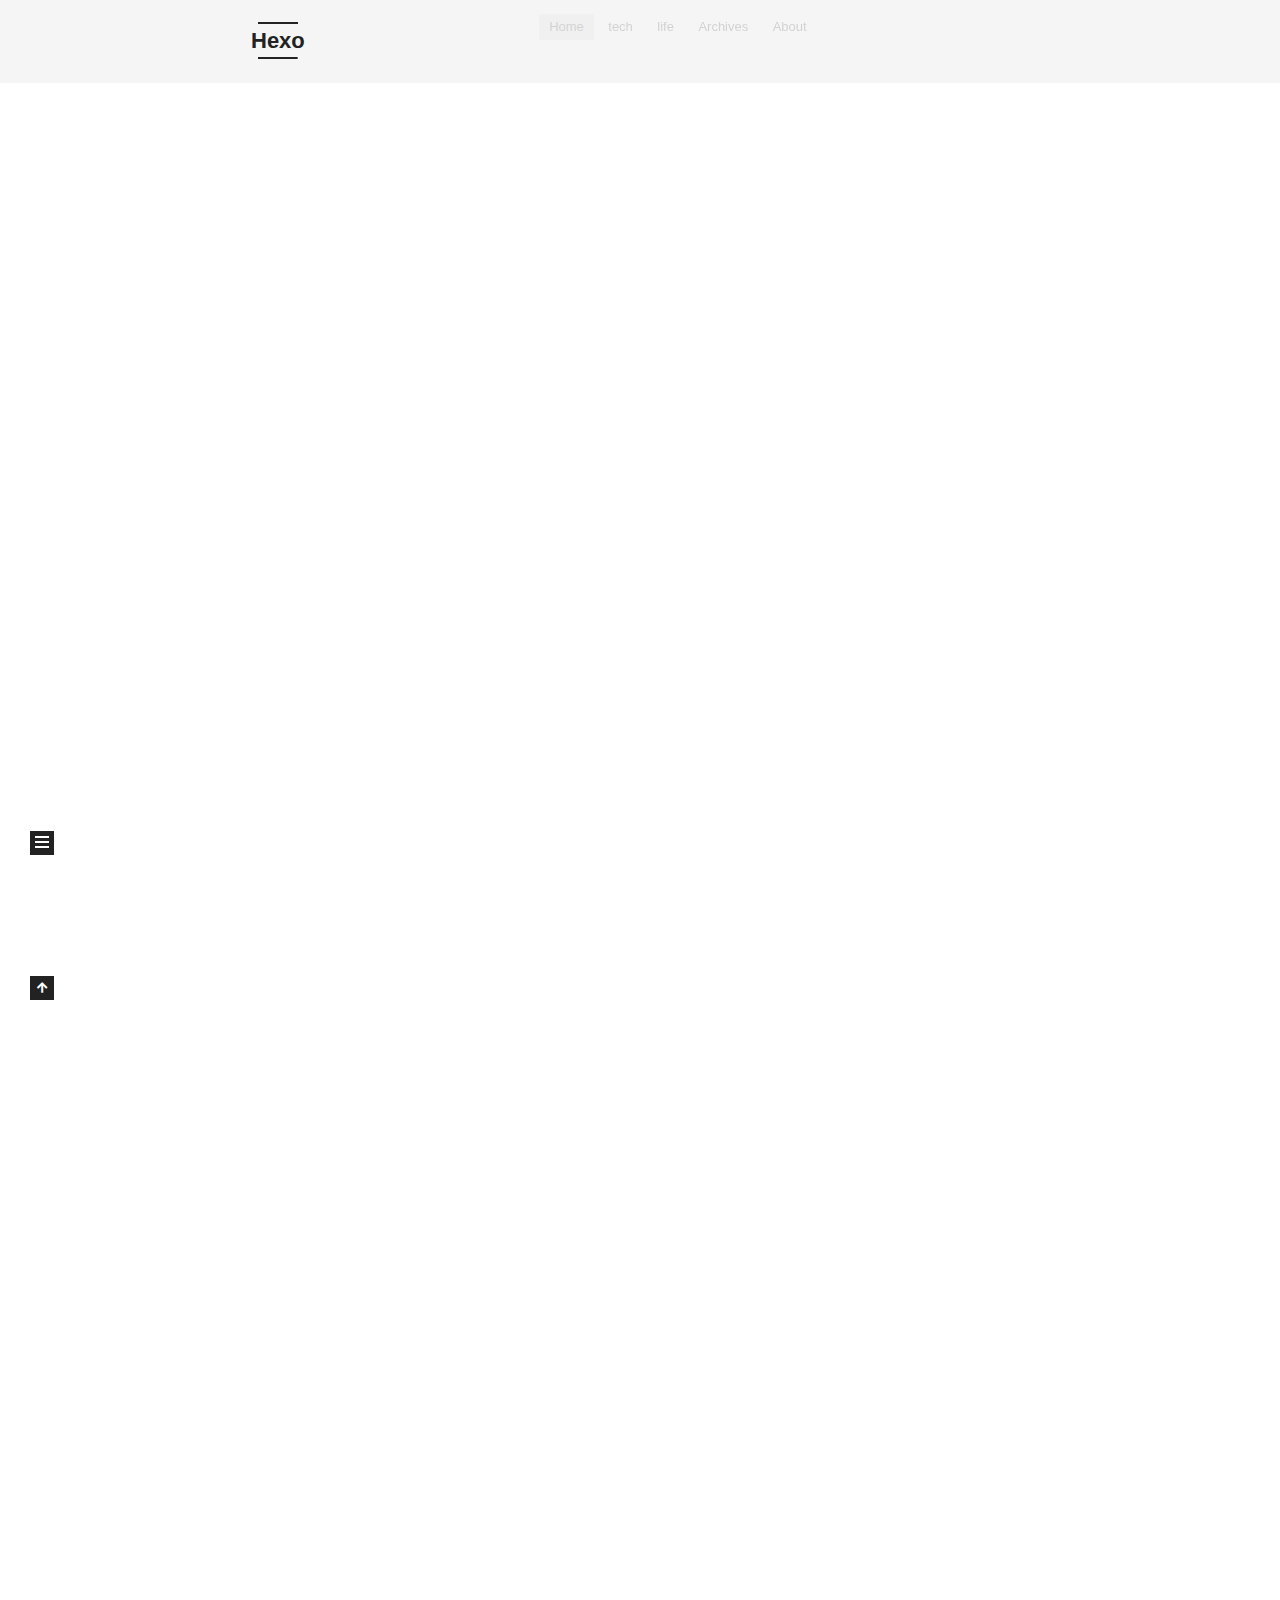
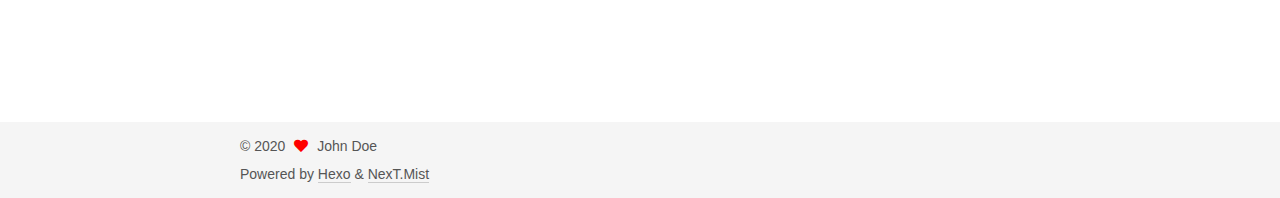
<file: index.html>
<!DOCTYPE html>
<html lang="en">
<head>
  <meta charset="UTF-8">
<meta name="viewport" content="width=device-width, initial-scale=1, maximum-scale=2">
<meta name="theme-color" content="#222">
<meta name="generator" content="Hexo 4.2.1">
  <link rel="apple-touch-icon" sizes="180x180" href="/images/apple-touch-icon-next.png">
  <link rel="icon" type="image/png" sizes="32x32" href="/images/favicon-32x32-next.png">
  <link rel="icon" type="image/png" sizes="16x16" href="/images/favicon-16x16-next.png">
  <link rel="mask-icon" href="/images/logo.svg" color="#222">

<link rel="stylesheet" href="/css/main.css">


<link rel="stylesheet" href="/lib/font-awesome/css/all.min.css">

<script id="hexo-configurations">
    var NexT = window.NexT || {};
    var CONFIG = {"hostname":"yoursite.com","root":"/","scheme":"Mist","version":"7.8.0","exturl":false,"sidebar":{"position":"left","display":"post","padding":18,"offset":12,"onmobile":false},"copycode":{"enable":false,"show_result":false,"style":null},"back2top":{"enable":true,"sidebar":false,"scrollpercent":false},"bookmark":{"enable":false,"color":"#222","save":"auto"},"fancybox":false,"mediumzoom":false,"lazyload":false,"pangu":false,"comments":{"style":"tabs","active":null,"storage":true,"lazyload":false,"nav":null},"algolia":{"hits":{"per_page":10},"labels":{"input_placeholder":"Search for Posts","hits_empty":"We didn't find any results for the search: ${query}","hits_stats":"${hits} results found in ${time} ms"}},"localsearch":{"enable":false,"trigger":"auto","top_n_per_article":1,"unescape":false,"preload":false},"motion":{"enable":true,"async":false,"transition":{"post_block":"fadeIn","post_header":"slideDownIn","post_body":"slideDownIn","coll_header":"slideLeftIn","sidebar":"slideUpIn"}}};
  </script>

  <meta property="og:type" content="website">
<meta property="og:title" content="Hexo">
<meta property="og:url" content="http://yoursite.com/index.html">
<meta property="og:site_name" content="Hexo">
<meta property="og:locale" content="en_US">
<meta property="article:author" content="John Doe">
<meta name="twitter:card" content="summary">

<link rel="canonical" href="http://yoursite.com/">


<script id="page-configurations">
  // https://hexo.io/docs/variables.html
  CONFIG.page = {
    sidebar: "",
    isHome : true,
    isPost : false,
    lang   : 'en'
  };
</script>

  <title>Hexo</title>
  






  <noscript>
  <style>
  .use-motion .brand,
  .use-motion .menu-item,
  .sidebar-inner,
  .use-motion .post-block,
  .use-motion .pagination,
  .use-motion .comments,
  .use-motion .post-header,
  .use-motion .post-body,
  .use-motion .collection-header { opacity: initial; }

  .use-motion .site-title,
  .use-motion .site-subtitle {
    opacity: initial;
    top: initial;
  }

  .use-motion .logo-line-before i { left: initial; }
  .use-motion .logo-line-after i { right: initial; }
  </style>
</noscript>

</head>

<body itemscope itemtype="http://schema.org/WebPage">
  <div class="container use-motion">
    <div class="headband"></div>

    <header class="header" itemscope itemtype="http://schema.org/WPHeader">
      <div class="header-inner"><div class="site-brand-container">
  <div class="site-nav-toggle">
    <div class="toggle" aria-label="Toggle navigation bar">
      <span class="toggle-line toggle-line-first"></span>
      <span class="toggle-line toggle-line-middle"></span>
      <span class="toggle-line toggle-line-last"></span>
    </div>
  </div>

  <div class="site-meta">

    <a href="/" class="brand" rel="start">
      <span class="logo-line-before"><i></i></span>
      <h1 class="site-title">Hexo</h1>
      <span class="logo-line-after"><i></i></span>
    </a>
  </div>

  <div class="site-nav-right">
    <div class="toggle popup-trigger">
    </div>
  </div>
</div>




<nav class="site-nav">
  <ul id="menu" class="main-menu menu">
        <li class="menu-item menu-item-home">

    <a href="/" rel="section"><i class="home fa-fw"></i>Home</a>

  </li>
        <li class="menu-item menu-item-tech">

    <a href="/categories/tech/" rel="section"><i class="anchor fa-fw"></i>tech</a>

  </li>
        <li class="menu-item menu-item-life">

    <a href="/categories/life/" rel="section"><i class="tree fa-fw"></i>life</a>

  </li>
        <li class="menu-item menu-item-archives">

    <a href="/archives/" rel="section"><i class="archive fa-fw"></i>Archives</a>

  </li>
        <li class="menu-item menu-item-about">

    <a href="/about/" rel="section"><i class="grav fa-fw"></i>About</a>

  </li>
  </ul>
</nav>




</div>
    </header>

    
  <div class="back-to-top">
    <i class="fa fa-arrow-up"></i>
    <span>0%</span>
  </div>


    <main class="main">
      <div class="main-inner">
        <div class="content-wrap">
          

          <div class="content index posts-expand">
            
      
  
  
  <article itemscope itemtype="http://schema.org/Article" class="post-block" lang="en">
    <link itemprop="mainEntityOfPage" href="http://yoursite.com/2020/07/06/Hexo%E5%8D%9A%E5%AE%A2%E5%AE%89%E8%A3%85%E6%B5%81%E7%A8%8B%E6%80%BB%E7%BB%93/">

    <span hidden itemprop="author" itemscope itemtype="http://schema.org/Person">
      <meta itemprop="image" content="/images/avatar.gif">
      <meta itemprop="name" content="John Doe">
      <meta itemprop="description" content="">
    </span>

    <span hidden itemprop="publisher" itemscope itemtype="http://schema.org/Organization">
      <meta itemprop="name" content="Hexo">
    </span>
      <header class="post-header">
        <h2 class="post-title" itemprop="name headline">
          
            <a href="/2020/07/06/Hexo%E5%8D%9A%E5%AE%A2%E5%AE%89%E8%A3%85%E6%B5%81%E7%A8%8B%E6%80%BB%E7%BB%93/" class="post-title-link" itemprop="url">#Hexo博客安装流程总结</a>
        </h2>

        <div class="post-meta">
            <span class="post-meta-item">
              <span class="post-meta-item-icon">
                <i class="far fa-calendar"></i>
              </span>
              <span class="post-meta-item-text">Posted on</span>
              

              <time title="Created: 2020-07-06 12:35:20 / Modified: 14:29:51" itemprop="dateCreated datePublished" datetime="2020-07-06T12:35:20+08:00">2020-07-06</time>
            </span>

          

        </div>
      </header>

    
    
    
    <div class="post-body" itemprop="articleBody">

      
          <h2 id="安装Nodejs"><a href="#安装Nodejs" class="headerlink" title="安装Nodejs"></a>安装Nodejs</h2><hr>
<p>node -v #查看node版本<br>npm -v #查看npm版本<br>npm install -g cnpm –registry=<a href="http://registry.npm.taobao.org" target="_blank" rel="noopener">http://registry.npm.taobao.org</a> #安装淘宝的cnpm 管理器<br>cnpm -v #查看cnpm版本<br>cnpm install -g hexo-cli #安装hexo框架<br>hexo -v #查看hexo版本<br>mkdir blog #创建blog目录<br>cd blog #进入blog目录<br>sudo hexo init #生成博客 初始化博客<br>hexo s #启动本地博客服务<br><a href="http://localhost:4000/" target="_blank" rel="noopener">http://localhost:4000/</a> #本地访问地址<br>hexo n “我的第一篇文章” #创建新的文章<br>#返回blog目录<br>hexo clean #清理<br>hexo g #生成<br>#Github创建一个新的仓库 YourGithubName.github.io<br>cnpm install –save hexo-deployer-git #在blog目录下安装git部署插件  </p>
<hr>
<h2 id="配置-config-yml"><a href="#配置-config-yml" class="headerlink" title="配置_config.yml"></a>配置_config.yml</h2><hr>
<p>deploy:<br>&ensp;  type: git<br>&ensp;  repo: <a href="https://github.com/YourGithubName/YourGithubName.github.io.git" target="_blank" rel="noopener">https://github.com/YourGithubName/YourGithubName.github.io.git</a><br>&ensp;  branch: master   </p>
<hr>
<p>hexo d #部署到Github仓库里<br><a href="https://YourGithubName.github.io/" target="_blank" rel="noopener">https://YourGithubName.github.io/</a> #访问这个地址可以查看博客</p>
<p>git clone <a href="https://github.com/litten/hexo-theme-yilia.git" target="_blank" rel="noopener">https://github.com/litten/hexo-theme-yilia.git</a> themes/yilia #下载yilia主题到本地  </p>
<p>#修改hexo根目录下的 _config.yml 文件 ： theme: yilia  </p>
<p>hexo c #清理一下<br>hexo g #生成<br>hexo d #部署到远程Github仓库<br><a href="https://YourGithubName.github.io/" target="_blank" rel="noopener">https://YourGithubName.github.io/</a> #查看博客  </p>

      
    </div>

    
    
    
      <footer class="post-footer">
        <div class="post-eof"></div>
      </footer>
  </article>
  
  
  


  



          </div>
          

<script>
  window.addEventListener('tabs:register', () => {
    let { activeClass } = CONFIG.comments;
    if (CONFIG.comments.storage) {
      activeClass = localStorage.getItem('comments_active') || activeClass;
    }
    if (activeClass) {
      let activeTab = document.querySelector(`a[href="#comment-${activeClass}"]`);
      if (activeTab) {
        activeTab.click();
      }
    }
  });
  if (CONFIG.comments.storage) {
    window.addEventListener('tabs:click', event => {
      if (!event.target.matches('.tabs-comment .tab-content .tab-pane')) return;
      let commentClass = event.target.classList[1];
      localStorage.setItem('comments_active', commentClass);
    });
  }
</script>

        </div>
          
  
  <div class="toggle sidebar-toggle">
    <span class="toggle-line toggle-line-first"></span>
    <span class="toggle-line toggle-line-middle"></span>
    <span class="toggle-line toggle-line-last"></span>
  </div>

  <aside class="sidebar">
    <div class="sidebar-inner">

      <ul class="sidebar-nav motion-element">
        <li class="sidebar-nav-toc">
          Table of Contents
        </li>
        <li class="sidebar-nav-overview">
          Overview
        </li>
      </ul>

      <!--noindex-->
      <div class="post-toc-wrap sidebar-panel">
      </div>
      <!--/noindex-->

      <div class="site-overview-wrap sidebar-panel">
        <div class="site-author motion-element" itemprop="author" itemscope itemtype="http://schema.org/Person">
  <p class="site-author-name" itemprop="name">John Doe</p>
  <div class="site-description" itemprop="description"></div>
</div>
<div class="site-state-wrap motion-element">
  <nav class="site-state">
      <div class="site-state-item site-state-posts">
          <a href="/archives/">
        
          <span class="site-state-item-count">1</span>
          <span class="site-state-item-name">posts</span>
        </a>
      </div>
  </nav>
</div>
  <div class="links-of-author motion-element">
      <span class="links-of-author-item">
        <a href="https://github.com/yu869631951" title="GitHub → https:&#x2F;&#x2F;github.com&#x2F;yu869631951" rel="noopener" target="_blank"><i class="fab fa-github fa-fw"></i>GitHub</a>
      </span>
      <span class="links-of-author-item">
        <a href="mailto:AtlanticYu@aliyun.com" title="E-Mail → mailto:AtlanticYu@aliyun.com" rel="noopener" target="_blank"><i class="fa fa-envelope fa-fw"></i>E-Mail</a>
      </span>
  </div>



      </div>

    </div>
  </aside>
  <div id="sidebar-dimmer"></div>


      </div>
    </main>

    <footer class="footer">
      <div class="footer-inner">
        

        

<div class="copyright">
  
  &copy; 
  <span itemprop="copyrightYear">2020</span>
  <span class="with-love">
    <i class="fa fa-heart"></i>
  </span>
  <span class="author" itemprop="copyrightHolder">John Doe</span>
</div>
  <div class="powered-by">Powered by <a href="https://hexo.io/" class="theme-link" rel="noopener" target="_blank">Hexo</a> & <a href="https://mist.theme-next.org/" class="theme-link" rel="noopener" target="_blank">NexT.Mist</a>
  </div>

        








      </div>
    </footer>
  </div>

  
  <script src="/lib/anime.min.js"></script>
  <script src="/lib/velocity/velocity.min.js"></script>
  <script src="/lib/velocity/velocity.ui.min.js"></script>

<script src="/js/utils.js"></script>

<script src="/js/motion.js"></script>


<script src="/js/schemes/muse.js"></script>


<script src="/js/next-boot.js"></script>




  















  

  

</body>
</html>
</file>
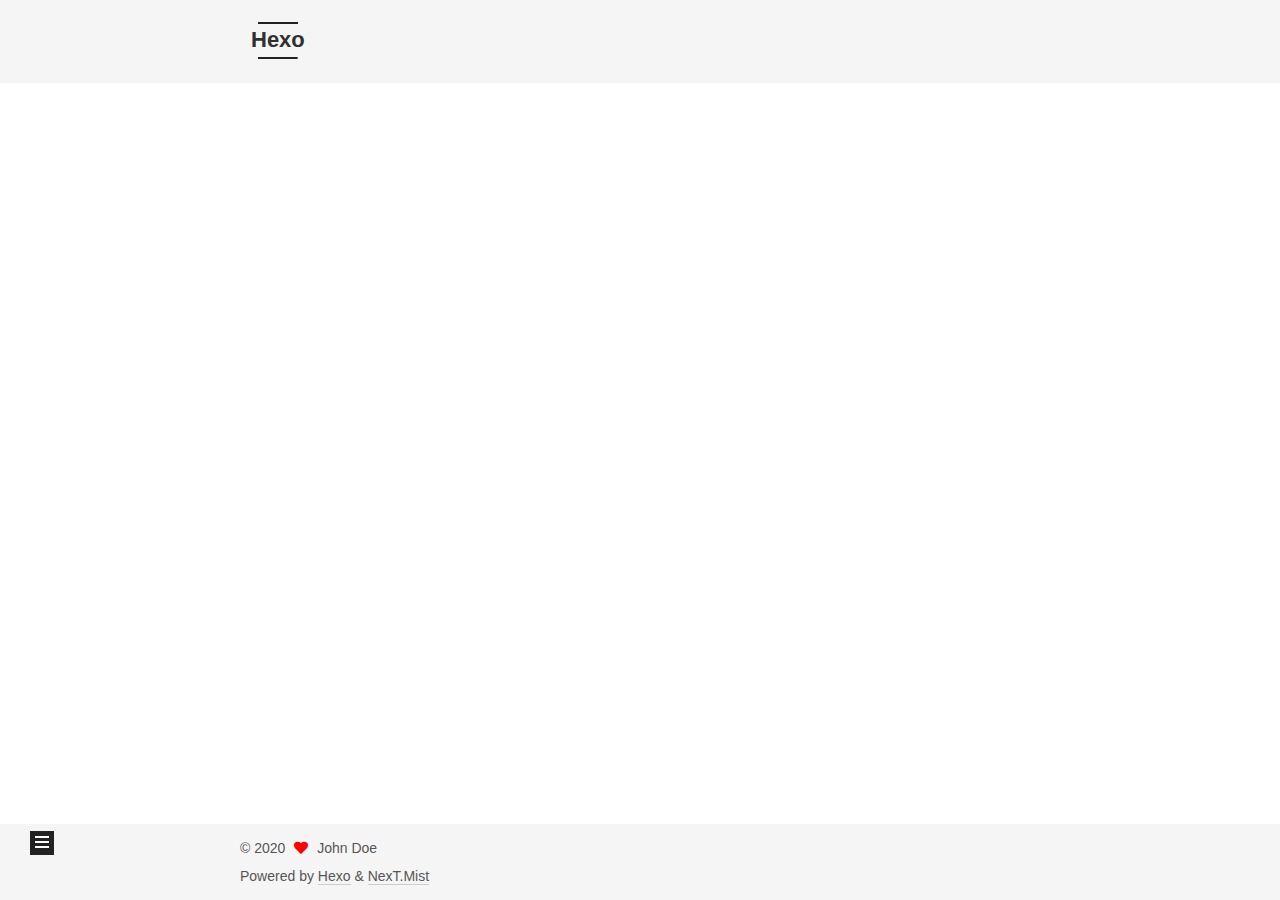
<file: archives/index.html>
<!DOCTYPE html>
<html lang="en">
<head>
  <meta charset="UTF-8">
<meta name="viewport" content="width=device-width, initial-scale=1, maximum-scale=2">
<meta name="theme-color" content="#222">
<meta name="generator" content="Hexo 4.2.1">
  <link rel="apple-touch-icon" sizes="180x180" href="/images/apple-touch-icon-next.png">
  <link rel="icon" type="image/png" sizes="32x32" href="/images/favicon-32x32-next.png">
  <link rel="icon" type="image/png" sizes="16x16" href="/images/favicon-16x16-next.png">
  <link rel="mask-icon" href="/images/logo.svg" color="#222">

<link rel="stylesheet" href="/css/main.css">


<link rel="stylesheet" href="/lib/font-awesome/css/all.min.css">

<script id="hexo-configurations">
    var NexT = window.NexT || {};
    var CONFIG = {"hostname":"yoursite.com","root":"/","scheme":"Mist","version":"7.8.0","exturl":false,"sidebar":{"position":"left","display":"post","padding":18,"offset":12,"onmobile":false},"copycode":{"enable":false,"show_result":false,"style":null},"back2top":{"enable":true,"sidebar":false,"scrollpercent":false},"bookmark":{"enable":false,"color":"#222","save":"auto"},"fancybox":false,"mediumzoom":false,"lazyload":false,"pangu":false,"comments":{"style":"tabs","active":null,"storage":true,"lazyload":false,"nav":null},"algolia":{"hits":{"per_page":10},"labels":{"input_placeholder":"Search for Posts","hits_empty":"We didn't find any results for the search: ${query}","hits_stats":"${hits} results found in ${time} ms"}},"localsearch":{"enable":false,"trigger":"auto","top_n_per_article":1,"unescape":false,"preload":false},"motion":{"enable":true,"async":false,"transition":{"post_block":"fadeIn","post_header":"slideDownIn","post_body":"slideDownIn","coll_header":"slideLeftIn","sidebar":"slideUpIn"}}};
  </script>

  <meta property="og:type" content="website">
<meta property="og:title" content="Hexo">
<meta property="og:url" content="http://yoursite.com/archives/index.html">
<meta property="og:site_name" content="Hexo">
<meta property="og:locale" content="en_US">
<meta property="article:author" content="John Doe">
<meta name="twitter:card" content="summary">

<link rel="canonical" href="http://yoursite.com/archives/">


<script id="page-configurations">
  // https://hexo.io/docs/variables.html
  CONFIG.page = {
    sidebar: "",
    isHome : false,
    isPost : false,
    lang   : 'en'
  };
</script>

  <title>Archive | Hexo</title>
  






  <noscript>
  <style>
  .use-motion .brand,
  .use-motion .menu-item,
  .sidebar-inner,
  .use-motion .post-block,
  .use-motion .pagination,
  .use-motion .comments,
  .use-motion .post-header,
  .use-motion .post-body,
  .use-motion .collection-header { opacity: initial; }

  .use-motion .site-title,
  .use-motion .site-subtitle {
    opacity: initial;
    top: initial;
  }

  .use-motion .logo-line-before i { left: initial; }
  .use-motion .logo-line-after i { right: initial; }
  </style>
</noscript>

</head>

<body itemscope itemtype="http://schema.org/WebPage">
  <div class="container use-motion">
    <div class="headband"></div>

    <header class="header" itemscope itemtype="http://schema.org/WPHeader">
      <div class="header-inner"><div class="site-brand-container">
  <div class="site-nav-toggle">
    <div class="toggle" aria-label="Toggle navigation bar">
      <span class="toggle-line toggle-line-first"></span>
      <span class="toggle-line toggle-line-middle"></span>
      <span class="toggle-line toggle-line-last"></span>
    </div>
  </div>

  <div class="site-meta">

    <a href="/" class="brand" rel="start">
      <span class="logo-line-before"><i></i></span>
      <h1 class="site-title">Hexo</h1>
      <span class="logo-line-after"><i></i></span>
    </a>
  </div>

  <div class="site-nav-right">
    <div class="toggle popup-trigger">
    </div>
  </div>
</div>




<nav class="site-nav">
  <ul id="menu" class="main-menu menu">
        <li class="menu-item menu-item-home">

    <a href="/" rel="section"><i class="home fa-fw"></i>Home</a>

  </li>
        <li class="menu-item menu-item-tech">

    <a href="/categories/tech/" rel="section"><i class="anchor fa-fw"></i>tech</a>

  </li>
        <li class="menu-item menu-item-life">

    <a href="/categories/life/" rel="section"><i class="tree fa-fw"></i>life</a>

  </li>
        <li class="menu-item menu-item-archives">

    <a href="/archives/" rel="section"><i class="archive fa-fw"></i>Archives</a>

  </li>
        <li class="menu-item menu-item-about">

    <a href="/about/" rel="section"><i class="grav fa-fw"></i>About</a>

  </li>
  </ul>
</nav>




</div>
    </header>

    
  <div class="back-to-top">
    <i class="fa fa-arrow-up"></i>
    <span>0%</span>
  </div>


    <main class="main">
      <div class="main-inner">
        <div class="content-wrap">
          

          <div class="content archive">
            

  
  
  
  <div class="post-block">
    <div class="posts-collapse">
      <div class="collection-title">
        <span class="collection-header">Um..! 1 post. Keep on posting.</span>
      </div>

      
    <div class="collection-year">
      <span class="collection-header">2020</span>
    </div>

  <article itemscope itemtype="http://schema.org/Article">
    <header class="post-header">

      <div class="post-meta">
        <time itemprop="dateCreated"
              datetime="2020-07-06T12:35:20+08:00"
              content="2020-07-06">
          07-06
        </time>
      </div>

      <div class="post-title">
          <a class="post-title-link" href="/2020/07/06/Hexo%E5%8D%9A%E5%AE%A2%E5%AE%89%E8%A3%85%E6%B5%81%E7%A8%8B%E6%80%BB%E7%BB%93/" itemprop="url">
            <span itemprop="name">#Hexo博客安装流程总结</span>
          </a>
      </div>

    </header>
  </article>


    </div>
  </div>
  
  
  

  



          </div>
          

<script>
  window.addEventListener('tabs:register', () => {
    let { activeClass } = CONFIG.comments;
    if (CONFIG.comments.storage) {
      activeClass = localStorage.getItem('comments_active') || activeClass;
    }
    if (activeClass) {
      let activeTab = document.querySelector(`a[href="#comment-${activeClass}"]`);
      if (activeTab) {
        activeTab.click();
      }
    }
  });
  if (CONFIG.comments.storage) {
    window.addEventListener('tabs:click', event => {
      if (!event.target.matches('.tabs-comment .tab-content .tab-pane')) return;
      let commentClass = event.target.classList[1];
      localStorage.setItem('comments_active', commentClass);
    });
  }
</script>

        </div>
          
  
  <div class="toggle sidebar-toggle">
    <span class="toggle-line toggle-line-first"></span>
    <span class="toggle-line toggle-line-middle"></span>
    <span class="toggle-line toggle-line-last"></span>
  </div>

  <aside class="sidebar">
    <div class="sidebar-inner">

      <ul class="sidebar-nav motion-element">
        <li class="sidebar-nav-toc">
          Table of Contents
        </li>
        <li class="sidebar-nav-overview">
          Overview
        </li>
      </ul>

      <!--noindex-->
      <div class="post-toc-wrap sidebar-panel">
      </div>
      <!--/noindex-->

      <div class="site-overview-wrap sidebar-panel">
        <div class="site-author motion-element" itemprop="author" itemscope itemtype="http://schema.org/Person">
  <p class="site-author-name" itemprop="name">John Doe</p>
  <div class="site-description" itemprop="description"></div>
</div>
<div class="site-state-wrap motion-element">
  <nav class="site-state">
      <div class="site-state-item site-state-posts">
          <a href="/archives/">
        
          <span class="site-state-item-count">1</span>
          <span class="site-state-item-name">posts</span>
        </a>
      </div>
  </nav>
</div>
  <div class="links-of-author motion-element">
      <span class="links-of-author-item">
        <a href="https://github.com/yu869631951" title="GitHub → https:&#x2F;&#x2F;github.com&#x2F;yu869631951" rel="noopener" target="_blank"><i class="fab fa-github fa-fw"></i>GitHub</a>
      </span>
      <span class="links-of-author-item">
        <a href="mailto:AtlanticYu@aliyun.com" title="E-Mail → mailto:AtlanticYu@aliyun.com" rel="noopener" target="_blank"><i class="fa fa-envelope fa-fw"></i>E-Mail</a>
      </span>
  </div>



      </div>

    </div>
  </aside>
  <div id="sidebar-dimmer"></div>


      </div>
    </main>

    <footer class="footer">
      <div class="footer-inner">
        

        

<div class="copyright">
  
  &copy; 
  <span itemprop="copyrightYear">2020</span>
  <span class="with-love">
    <i class="fa fa-heart"></i>
  </span>
  <span class="author" itemprop="copyrightHolder">John Doe</span>
</div>
  <div class="powered-by">Powered by <a href="https://hexo.io/" class="theme-link" rel="noopener" target="_blank">Hexo</a> & <a href="https://mist.theme-next.org/" class="theme-link" rel="noopener" target="_blank">NexT.Mist</a>
  </div>

        








      </div>
    </footer>
  </div>

  
  <script src="/lib/anime.min.js"></script>
  <script src="/lib/velocity/velocity.min.js"></script>
  <script src="/lib/velocity/velocity.ui.min.js"></script>

<script src="/js/utils.js"></script>

<script src="/js/motion.js"></script>


<script src="/js/schemes/muse.js"></script>


<script src="/js/next-boot.js"></script>




  















  

  

</body>
</html>
</file>
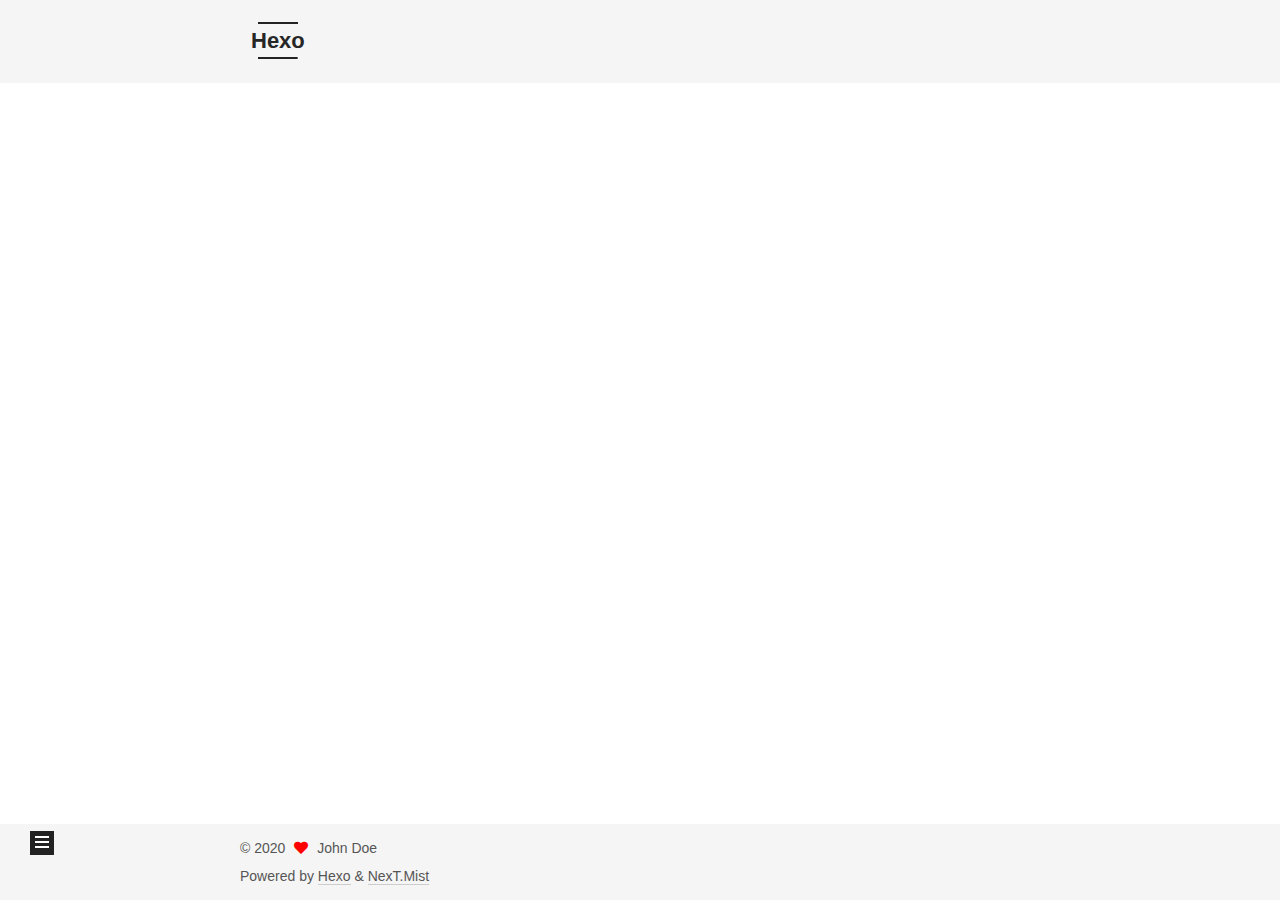
<file: archives/2020/index.html>
<!DOCTYPE html>
<html lang="en">
<head>
  <meta charset="UTF-8">
<meta name="viewport" content="width=device-width, initial-scale=1, maximum-scale=2">
<meta name="theme-color" content="#222">
<meta name="generator" content="Hexo 4.2.1">
  <link rel="apple-touch-icon" sizes="180x180" href="/images/apple-touch-icon-next.png">
  <link rel="icon" type="image/png" sizes="32x32" href="/images/favicon-32x32-next.png">
  <link rel="icon" type="image/png" sizes="16x16" href="/images/favicon-16x16-next.png">
  <link rel="mask-icon" href="/images/logo.svg" color="#222">

<link rel="stylesheet" href="/css/main.css">


<link rel="stylesheet" href="/lib/font-awesome/css/all.min.css">

<script id="hexo-configurations">
    var NexT = window.NexT || {};
    var CONFIG = {"hostname":"yoursite.com","root":"/","scheme":"Mist","version":"7.8.0","exturl":false,"sidebar":{"position":"left","display":"post","padding":18,"offset":12,"onmobile":false},"copycode":{"enable":false,"show_result":false,"style":null},"back2top":{"enable":true,"sidebar":false,"scrollpercent":false},"bookmark":{"enable":false,"color":"#222","save":"auto"},"fancybox":false,"mediumzoom":false,"lazyload":false,"pangu":false,"comments":{"style":"tabs","active":null,"storage":true,"lazyload":false,"nav":null},"algolia":{"hits":{"per_page":10},"labels":{"input_placeholder":"Search for Posts","hits_empty":"We didn't find any results for the search: ${query}","hits_stats":"${hits} results found in ${time} ms"}},"localsearch":{"enable":false,"trigger":"auto","top_n_per_article":1,"unescape":false,"preload":false},"motion":{"enable":true,"async":false,"transition":{"post_block":"fadeIn","post_header":"slideDownIn","post_body":"slideDownIn","coll_header":"slideLeftIn","sidebar":"slideUpIn"}}};
  </script>

  <meta property="og:type" content="website">
<meta property="og:title" content="Hexo">
<meta property="og:url" content="http://yoursite.com/archives/2020/index.html">
<meta property="og:site_name" content="Hexo">
<meta property="og:locale" content="en_US">
<meta property="article:author" content="John Doe">
<meta name="twitter:card" content="summary">

<link rel="canonical" href="http://yoursite.com/archives/2020/">


<script id="page-configurations">
  // https://hexo.io/docs/variables.html
  CONFIG.page = {
    sidebar: "",
    isHome : false,
    isPost : false,
    lang   : 'en'
  };
</script>

  <title>Archive | Hexo</title>
  






  <noscript>
  <style>
  .use-motion .brand,
  .use-motion .menu-item,
  .sidebar-inner,
  .use-motion .post-block,
  .use-motion .pagination,
  .use-motion .comments,
  .use-motion .post-header,
  .use-motion .post-body,
  .use-motion .collection-header { opacity: initial; }

  .use-motion .site-title,
  .use-motion .site-subtitle {
    opacity: initial;
    top: initial;
  }

  .use-motion .logo-line-before i { left: initial; }
  .use-motion .logo-line-after i { right: initial; }
  </style>
</noscript>

</head>

<body itemscope itemtype="http://schema.org/WebPage">
  <div class="container use-motion">
    <div class="headband"></div>

    <header class="header" itemscope itemtype="http://schema.org/WPHeader">
      <div class="header-inner"><div class="site-brand-container">
  <div class="site-nav-toggle">
    <div class="toggle" aria-label="Toggle navigation bar">
      <span class="toggle-line toggle-line-first"></span>
      <span class="toggle-line toggle-line-middle"></span>
      <span class="toggle-line toggle-line-last"></span>
    </div>
  </div>

  <div class="site-meta">

    <a href="/" class="brand" rel="start">
      <span class="logo-line-before"><i></i></span>
      <h1 class="site-title">Hexo</h1>
      <span class="logo-line-after"><i></i></span>
    </a>
  </div>

  <div class="site-nav-right">
    <div class="toggle popup-trigger">
    </div>
  </div>
</div>




<nav class="site-nav">
  <ul id="menu" class="main-menu menu">
        <li class="menu-item menu-item-home">

    <a href="/" rel="section"><i class="home fa-fw"></i>Home</a>

  </li>
        <li class="menu-item menu-item-tech">

    <a href="/categories/tech/" rel="section"><i class="anchor fa-fw"></i>tech</a>

  </li>
        <li class="menu-item menu-item-life">

    <a href="/categories/life/" rel="section"><i class="tree fa-fw"></i>life</a>

  </li>
        <li class="menu-item menu-item-archives">

    <a href="/archives/" rel="section"><i class="archive fa-fw"></i>Archives</a>

  </li>
        <li class="menu-item menu-item-about">

    <a href="/about/" rel="section"><i class="grav fa-fw"></i>About</a>

  </li>
  </ul>
</nav>




</div>
    </header>

    
  <div class="back-to-top">
    <i class="fa fa-arrow-up"></i>
    <span>0%</span>
  </div>


    <main class="main">
      <div class="main-inner">
        <div class="content-wrap">
          

          <div class="content archive">
            

  
  
  
  <div class="post-block">
    <div class="posts-collapse">
      <div class="collection-title">
        <span class="collection-header">Um..! 1 post. Keep on posting.</span>
      </div>

      
    <div class="collection-year">
      <span class="collection-header">2020</span>
    </div>

  <article itemscope itemtype="http://schema.org/Article">
    <header class="post-header">

      <div class="post-meta">
        <time itemprop="dateCreated"
              datetime="2020-07-06T12:35:20+08:00"
              content="2020-07-06">
          07-06
        </time>
      </div>

      <div class="post-title">
          <a class="post-title-link" href="/2020/07/06/Hexo%E5%8D%9A%E5%AE%A2%E5%AE%89%E8%A3%85%E6%B5%81%E7%A8%8B%E6%80%BB%E7%BB%93/" itemprop="url">
            <span itemprop="name">#Hexo博客安装流程总结</span>
          </a>
      </div>

    </header>
  </article>


    </div>
  </div>
  
  
  

  



          </div>
          

<script>
  window.addEventListener('tabs:register', () => {
    let { activeClass } = CONFIG.comments;
    if (CONFIG.comments.storage) {
      activeClass = localStorage.getItem('comments_active') || activeClass;
    }
    if (activeClass) {
      let activeTab = document.querySelector(`a[href="#comment-${activeClass}"]`);
      if (activeTab) {
        activeTab.click();
      }
    }
  });
  if (CONFIG.comments.storage) {
    window.addEventListener('tabs:click', event => {
      if (!event.target.matches('.tabs-comment .tab-content .tab-pane')) return;
      let commentClass = event.target.classList[1];
      localStorage.setItem('comments_active', commentClass);
    });
  }
</script>

        </div>
          
  
  <div class="toggle sidebar-toggle">
    <span class="toggle-line toggle-line-first"></span>
    <span class="toggle-line toggle-line-middle"></span>
    <span class="toggle-line toggle-line-last"></span>
  </div>

  <aside class="sidebar">
    <div class="sidebar-inner">

      <ul class="sidebar-nav motion-element">
        <li class="sidebar-nav-toc">
          Table of Contents
        </li>
        <li class="sidebar-nav-overview">
          Overview
        </li>
      </ul>

      <!--noindex-->
      <div class="post-toc-wrap sidebar-panel">
      </div>
      <!--/noindex-->

      <div class="site-overview-wrap sidebar-panel">
        <div class="site-author motion-element" itemprop="author" itemscope itemtype="http://schema.org/Person">
  <p class="site-author-name" itemprop="name">John Doe</p>
  <div class="site-description" itemprop="description"></div>
</div>
<div class="site-state-wrap motion-element">
  <nav class="site-state">
      <div class="site-state-item site-state-posts">
          <a href="/archives/">
        
          <span class="site-state-item-count">1</span>
          <span class="site-state-item-name">posts</span>
        </a>
      </div>
  </nav>
</div>
  <div class="links-of-author motion-element">
      <span class="links-of-author-item">
        <a href="https://github.com/yu869631951" title="GitHub → https:&#x2F;&#x2F;github.com&#x2F;yu869631951" rel="noopener" target="_blank"><i class="fab fa-github fa-fw"></i>GitHub</a>
      </span>
      <span class="links-of-author-item">
        <a href="mailto:AtlanticYu@aliyun.com" title="E-Mail → mailto:AtlanticYu@aliyun.com" rel="noopener" target="_blank"><i class="fa fa-envelope fa-fw"></i>E-Mail</a>
      </span>
  </div>



      </div>

    </div>
  </aside>
  <div id="sidebar-dimmer"></div>


      </div>
    </main>

    <footer class="footer">
      <div class="footer-inner">
        

        

<div class="copyright">
  
  &copy; 
  <span itemprop="copyrightYear">2020</span>
  <span class="with-love">
    <i class="fa fa-heart"></i>
  </span>
  <span class="author" itemprop="copyrightHolder">John Doe</span>
</div>
  <div class="powered-by">Powered by <a href="https://hexo.io/" class="theme-link" rel="noopener" target="_blank">Hexo</a> & <a href="https://mist.theme-next.org/" class="theme-link" rel="noopener" target="_blank">NexT.Mist</a>
  </div>

        








      </div>
    </footer>
  </div>

  
  <script src="/lib/anime.min.js"></script>
  <script src="/lib/velocity/velocity.min.js"></script>
  <script src="/lib/velocity/velocity.ui.min.js"></script>

<script src="/js/utils.js"></script>

<script src="/js/motion.js"></script>


<script src="/js/schemes/muse.js"></script>


<script src="/js/next-boot.js"></script>




  















  

  

</body>
</html>
</file>
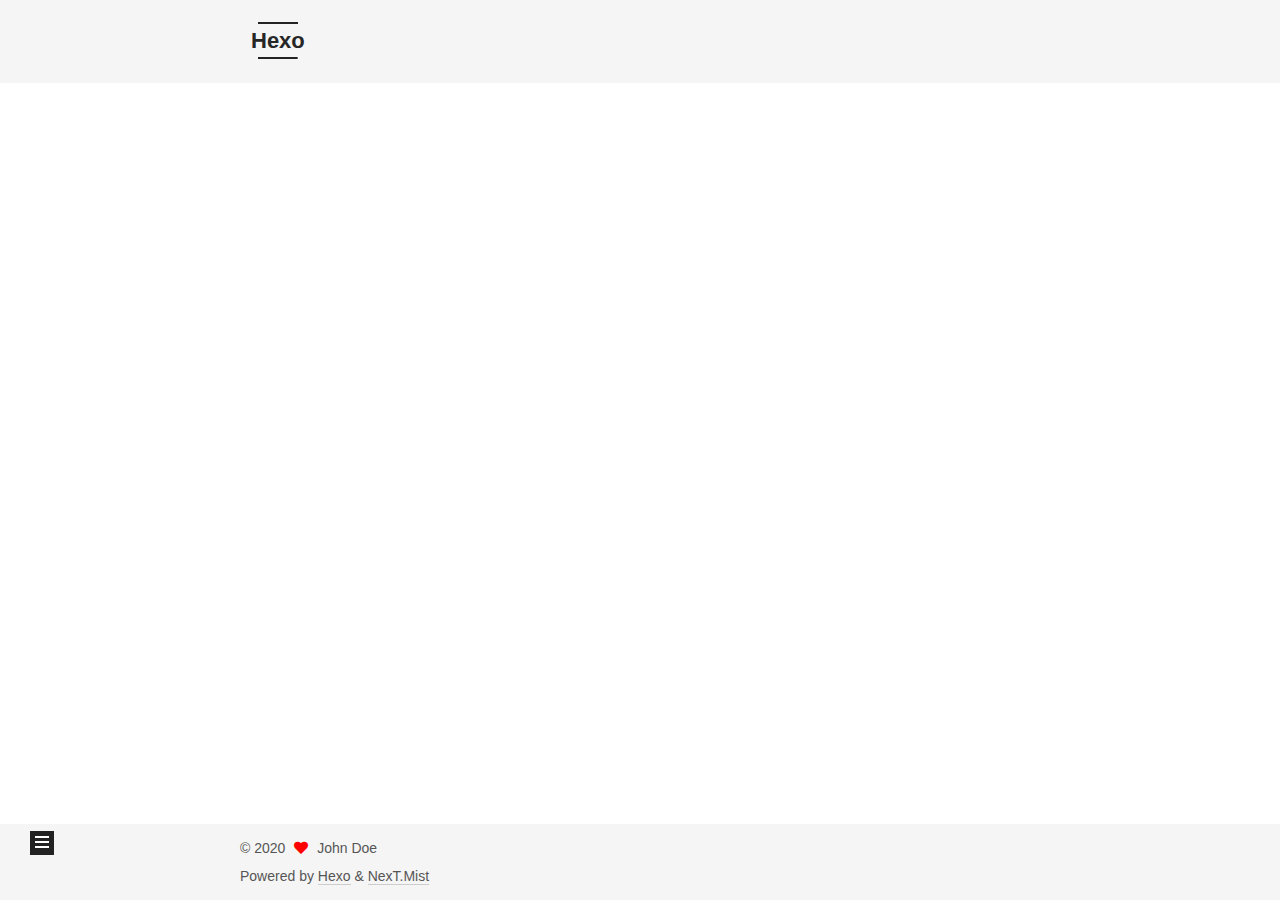
<file: archives/2020/07/index.html>
<!DOCTYPE html>
<html lang="en">
<head>
  <meta charset="UTF-8">
<meta name="viewport" content="width=device-width, initial-scale=1, maximum-scale=2">
<meta name="theme-color" content="#222">
<meta name="generator" content="Hexo 4.2.1">
  <link rel="apple-touch-icon" sizes="180x180" href="/images/apple-touch-icon-next.png">
  <link rel="icon" type="image/png" sizes="32x32" href="/images/favicon-32x32-next.png">
  <link rel="icon" type="image/png" sizes="16x16" href="/images/favicon-16x16-next.png">
  <link rel="mask-icon" href="/images/logo.svg" color="#222">

<link rel="stylesheet" href="/css/main.css">


<link rel="stylesheet" href="/lib/font-awesome/css/all.min.css">

<script id="hexo-configurations">
    var NexT = window.NexT || {};
    var CONFIG = {"hostname":"yoursite.com","root":"/","scheme":"Mist","version":"7.8.0","exturl":false,"sidebar":{"position":"left","display":"post","padding":18,"offset":12,"onmobile":false},"copycode":{"enable":false,"show_result":false,"style":null},"back2top":{"enable":true,"sidebar":false,"scrollpercent":false},"bookmark":{"enable":false,"color":"#222","save":"auto"},"fancybox":false,"mediumzoom":false,"lazyload":false,"pangu":false,"comments":{"style":"tabs","active":null,"storage":true,"lazyload":false,"nav":null},"algolia":{"hits":{"per_page":10},"labels":{"input_placeholder":"Search for Posts","hits_empty":"We didn't find any results for the search: ${query}","hits_stats":"${hits} results found in ${time} ms"}},"localsearch":{"enable":false,"trigger":"auto","top_n_per_article":1,"unescape":false,"preload":false},"motion":{"enable":true,"async":false,"transition":{"post_block":"fadeIn","post_header":"slideDownIn","post_body":"slideDownIn","coll_header":"slideLeftIn","sidebar":"slideUpIn"}}};
  </script>

  <meta property="og:type" content="website">
<meta property="og:title" content="Hexo">
<meta property="og:url" content="http://yoursite.com/archives/2020/07/index.html">
<meta property="og:site_name" content="Hexo">
<meta property="og:locale" content="en_US">
<meta property="article:author" content="John Doe">
<meta name="twitter:card" content="summary">

<link rel="canonical" href="http://yoursite.com/archives/2020/07/">


<script id="page-configurations">
  // https://hexo.io/docs/variables.html
  CONFIG.page = {
    sidebar: "",
    isHome : false,
    isPost : false,
    lang   : 'en'
  };
</script>

  <title>Archive | Hexo</title>
  






  <noscript>
  <style>
  .use-motion .brand,
  .use-motion .menu-item,
  .sidebar-inner,
  .use-motion .post-block,
  .use-motion .pagination,
  .use-motion .comments,
  .use-motion .post-header,
  .use-motion .post-body,
  .use-motion .collection-header { opacity: initial; }

  .use-motion .site-title,
  .use-motion .site-subtitle {
    opacity: initial;
    top: initial;
  }

  .use-motion .logo-line-before i { left: initial; }
  .use-motion .logo-line-after i { right: initial; }
  </style>
</noscript>

</head>

<body itemscope itemtype="http://schema.org/WebPage">
  <div class="container use-motion">
    <div class="headband"></div>

    <header class="header" itemscope itemtype="http://schema.org/WPHeader">
      <div class="header-inner"><div class="site-brand-container">
  <div class="site-nav-toggle">
    <div class="toggle" aria-label="Toggle navigation bar">
      <span class="toggle-line toggle-line-first"></span>
      <span class="toggle-line toggle-line-middle"></span>
      <span class="toggle-line toggle-line-last"></span>
    </div>
  </div>

  <div class="site-meta">

    <a href="/" class="brand" rel="start">
      <span class="logo-line-before"><i></i></span>
      <h1 class="site-title">Hexo</h1>
      <span class="logo-line-after"><i></i></span>
    </a>
  </div>

  <div class="site-nav-right">
    <div class="toggle popup-trigger">
    </div>
  </div>
</div>




<nav class="site-nav">
  <ul id="menu" class="main-menu menu">
        <li class="menu-item menu-item-home">

    <a href="/" rel="section"><i class="home fa-fw"></i>Home</a>

  </li>
        <li class="menu-item menu-item-tech">

    <a href="/categories/tech/" rel="section"><i class="anchor fa-fw"></i>tech</a>

  </li>
        <li class="menu-item menu-item-life">

    <a href="/categories/life/" rel="section"><i class="tree fa-fw"></i>life</a>

  </li>
        <li class="menu-item menu-item-archives">

    <a href="/archives/" rel="section"><i class="archive fa-fw"></i>Archives</a>

  </li>
        <li class="menu-item menu-item-about">

    <a href="/about/" rel="section"><i class="grav fa-fw"></i>About</a>

  </li>
  </ul>
</nav>




</div>
    </header>

    
  <div class="back-to-top">
    <i class="fa fa-arrow-up"></i>
    <span>0%</span>
  </div>


    <main class="main">
      <div class="main-inner">
        <div class="content-wrap">
          

          <div class="content archive">
            

  
  
  
  <div class="post-block">
    <div class="posts-collapse">
      <div class="collection-title">
        <span class="collection-header">Um..! 1 post. Keep on posting.</span>
      </div>

      
    <div class="collection-year">
      <span class="collection-header">2020</span>
    </div>

  <article itemscope itemtype="http://schema.org/Article">
    <header class="post-header">

      <div class="post-meta">
        <time itemprop="dateCreated"
              datetime="2020-07-06T12:35:20+08:00"
              content="2020-07-06">
          07-06
        </time>
      </div>

      <div class="post-title">
          <a class="post-title-link" href="/2020/07/06/Hexo%E5%8D%9A%E5%AE%A2%E5%AE%89%E8%A3%85%E6%B5%81%E7%A8%8B%E6%80%BB%E7%BB%93/" itemprop="url">
            <span itemprop="name">#Hexo博客安装流程总结</span>
          </a>
      </div>

    </header>
  </article>


    </div>
  </div>
  
  
  

  



          </div>
          

<script>
  window.addEventListener('tabs:register', () => {
    let { activeClass } = CONFIG.comments;
    if (CONFIG.comments.storage) {
      activeClass = localStorage.getItem('comments_active') || activeClass;
    }
    if (activeClass) {
      let activeTab = document.querySelector(`a[href="#comment-${activeClass}"]`);
      if (activeTab) {
        activeTab.click();
      }
    }
  });
  if (CONFIG.comments.storage) {
    window.addEventListener('tabs:click', event => {
      if (!event.target.matches('.tabs-comment .tab-content .tab-pane')) return;
      let commentClass = event.target.classList[1];
      localStorage.setItem('comments_active', commentClass);
    });
  }
</script>

        </div>
          
  
  <div class="toggle sidebar-toggle">
    <span class="toggle-line toggle-line-first"></span>
    <span class="toggle-line toggle-line-middle"></span>
    <span class="toggle-line toggle-line-last"></span>
  </div>

  <aside class="sidebar">
    <div class="sidebar-inner">

      <ul class="sidebar-nav motion-element">
        <li class="sidebar-nav-toc">
          Table of Contents
        </li>
        <li class="sidebar-nav-overview">
          Overview
        </li>
      </ul>

      <!--noindex-->
      <div class="post-toc-wrap sidebar-panel">
      </div>
      <!--/noindex-->

      <div class="site-overview-wrap sidebar-panel">
        <div class="site-author motion-element" itemprop="author" itemscope itemtype="http://schema.org/Person">
  <p class="site-author-name" itemprop="name">John Doe</p>
  <div class="site-description" itemprop="description"></div>
</div>
<div class="site-state-wrap motion-element">
  <nav class="site-state">
      <div class="site-state-item site-state-posts">
          <a href="/archives/">
        
          <span class="site-state-item-count">1</span>
          <span class="site-state-item-name">posts</span>
        </a>
      </div>
  </nav>
</div>
  <div class="links-of-author motion-element">
      <span class="links-of-author-item">
        <a href="https://github.com/yu869631951" title="GitHub → https:&#x2F;&#x2F;github.com&#x2F;yu869631951" rel="noopener" target="_blank"><i class="fab fa-github fa-fw"></i>GitHub</a>
      </span>
      <span class="links-of-author-item">
        <a href="mailto:AtlanticYu@aliyun.com" title="E-Mail → mailto:AtlanticYu@aliyun.com" rel="noopener" target="_blank"><i class="fa fa-envelope fa-fw"></i>E-Mail</a>
      </span>
  </div>



      </div>

    </div>
  </aside>
  <div id="sidebar-dimmer"></div>


      </div>
    </main>

    <footer class="footer">
      <div class="footer-inner">
        

        

<div class="copyright">
  
  &copy; 
  <span itemprop="copyrightYear">2020</span>
  <span class="with-love">
    <i class="fa fa-heart"></i>
  </span>
  <span class="author" itemprop="copyrightHolder">John Doe</span>
</div>
  <div class="powered-by">Powered by <a href="https://hexo.io/" class="theme-link" rel="noopener" target="_blank">Hexo</a> & <a href="https://mist.theme-next.org/" class="theme-link" rel="noopener" target="_blank">NexT.Mist</a>
  </div>

        








      </div>
    </footer>
  </div>

  
  <script src="/lib/anime.min.js"></script>
  <script src="/lib/velocity/velocity.min.js"></script>
  <script src="/lib/velocity/velocity.ui.min.js"></script>

<script src="/js/utils.js"></script>

<script src="/js/motion.js"></script>


<script src="/js/schemes/muse.js"></script>


<script src="/js/next-boot.js"></script>




  















  

  

</body>
</html>
</file>
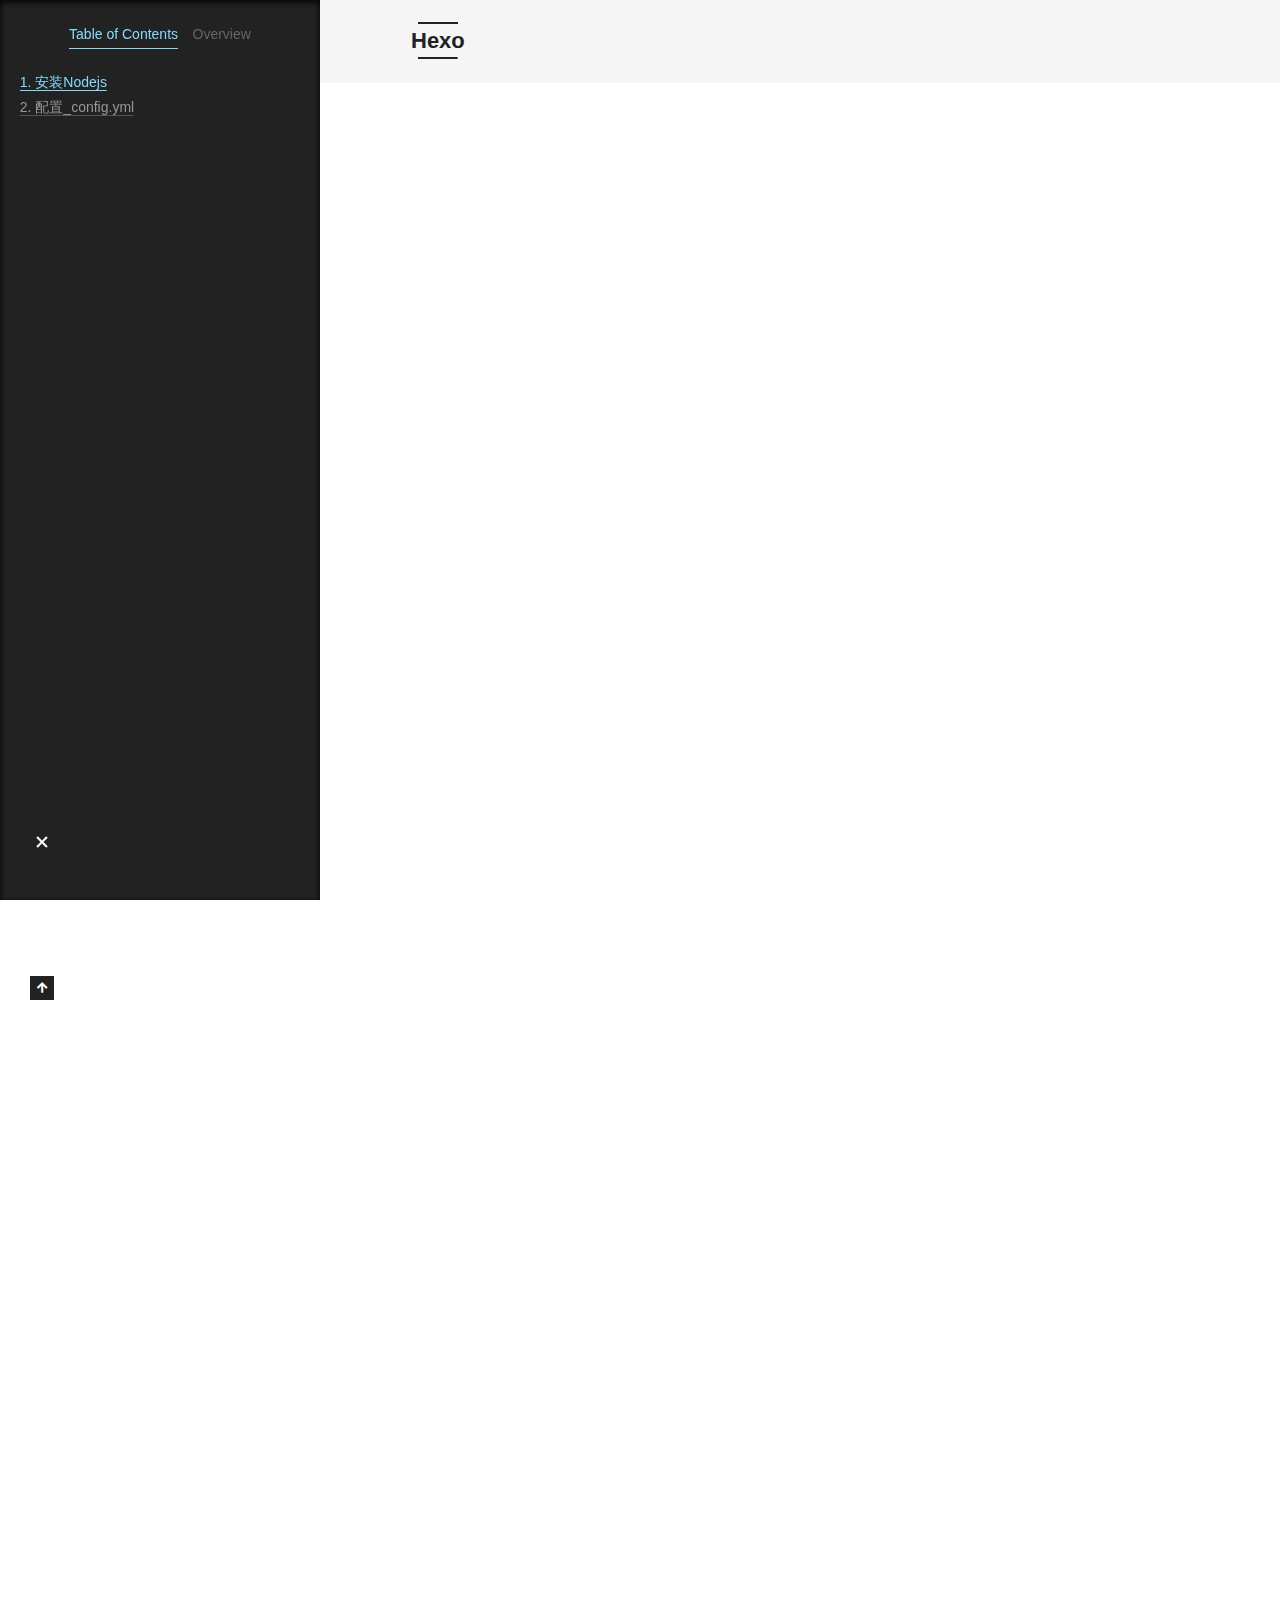
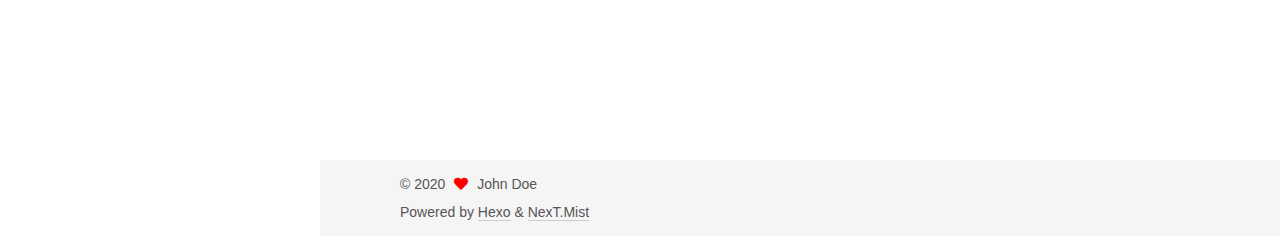
<file: 2020/07/06/Hexo博客安装流程总结/index.html>
<!DOCTYPE html>
<html lang="en">
<head>
  <meta charset="UTF-8">
<meta name="viewport" content="width=device-width, initial-scale=1, maximum-scale=2">
<meta name="theme-color" content="#222">
<meta name="generator" content="Hexo 4.2.1">
  <link rel="apple-touch-icon" sizes="180x180" href="/images/apple-touch-icon-next.png">
  <link rel="icon" type="image/png" sizes="32x32" href="/images/favicon-32x32-next.png">
  <link rel="icon" type="image/png" sizes="16x16" href="/images/favicon-16x16-next.png">
  <link rel="mask-icon" href="/images/logo.svg" color="#222">

<link rel="stylesheet" href="/css/main.css">


<link rel="stylesheet" href="/lib/font-awesome/css/all.min.css">

<script id="hexo-configurations">
    var NexT = window.NexT || {};
    var CONFIG = {"hostname":"yoursite.com","root":"/","scheme":"Mist","version":"7.8.0","exturl":false,"sidebar":{"position":"left","display":"post","padding":18,"offset":12,"onmobile":false},"copycode":{"enable":false,"show_result":false,"style":null},"back2top":{"enable":true,"sidebar":false,"scrollpercent":false},"bookmark":{"enable":false,"color":"#222","save":"auto"},"fancybox":false,"mediumzoom":false,"lazyload":false,"pangu":false,"comments":{"style":"tabs","active":null,"storage":true,"lazyload":false,"nav":null},"algolia":{"hits":{"per_page":10},"labels":{"input_placeholder":"Search for Posts","hits_empty":"We didn't find any results for the search: ${query}","hits_stats":"${hits} results found in ${time} ms"}},"localsearch":{"enable":false,"trigger":"auto","top_n_per_article":1,"unescape":false,"preload":false},"motion":{"enable":true,"async":false,"transition":{"post_block":"fadeIn","post_header":"slideDownIn","post_body":"slideDownIn","coll_header":"slideLeftIn","sidebar":"slideUpIn"}}};
  </script>

  <meta name="description" content="安装Nodejs node -v #查看node版本npm -v #查看npm版本npm install -g cnpm –registry&#x3D;http:&#x2F;&#x2F;registry.npm.taobao.org #安装淘宝的cnpm 管理器cnpm -v #查看cnpm版本cnpm install -g hexo-cli #安装hexo框架hexo -v #查看hexo版本mkdir blog #创建bl">
<meta property="og:type" content="article">
<meta property="og:title" content="#Hexo博客安装流程总结">
<meta property="og:url" content="http://yoursite.com/2020/07/06/Hexo%E5%8D%9A%E5%AE%A2%E5%AE%89%E8%A3%85%E6%B5%81%E7%A8%8B%E6%80%BB%E7%BB%93/index.html">
<meta property="og:site_name" content="Hexo">
<meta property="og:description" content="安装Nodejs node -v #查看node版本npm -v #查看npm版本npm install -g cnpm –registry&#x3D;http:&#x2F;&#x2F;registry.npm.taobao.org #安装淘宝的cnpm 管理器cnpm -v #查看cnpm版本cnpm install -g hexo-cli #安装hexo框架hexo -v #查看hexo版本mkdir blog #创建bl">
<meta property="og:locale" content="en_US">
<meta property="article:published_time" content="2020-07-06T04:35:20.000Z">
<meta property="article:modified_time" content="2020-07-06T06:29:51.810Z">
<meta property="article:author" content="John Doe">
<meta name="twitter:card" content="summary">

<link rel="canonical" href="http://yoursite.com/2020/07/06/Hexo%E5%8D%9A%E5%AE%A2%E5%AE%89%E8%A3%85%E6%B5%81%E7%A8%8B%E6%80%BB%E7%BB%93/">


<script id="page-configurations">
  // https://hexo.io/docs/variables.html
  CONFIG.page = {
    sidebar: "",
    isHome : false,
    isPost : true,
    lang   : 'en'
  };
</script>

  <title>#Hexo博客安装流程总结 | Hexo</title>
  






  <noscript>
  <style>
  .use-motion .brand,
  .use-motion .menu-item,
  .sidebar-inner,
  .use-motion .post-block,
  .use-motion .pagination,
  .use-motion .comments,
  .use-motion .post-header,
  .use-motion .post-body,
  .use-motion .collection-header { opacity: initial; }

  .use-motion .site-title,
  .use-motion .site-subtitle {
    opacity: initial;
    top: initial;
  }

  .use-motion .logo-line-before i { left: initial; }
  .use-motion .logo-line-after i { right: initial; }
  </style>
</noscript>

</head>

<body itemscope itemtype="http://schema.org/WebPage">
  <div class="container use-motion">
    <div class="headband"></div>

    <header class="header" itemscope itemtype="http://schema.org/WPHeader">
      <div class="header-inner"><div class="site-brand-container">
  <div class="site-nav-toggle">
    <div class="toggle" aria-label="Toggle navigation bar">
      <span class="toggle-line toggle-line-first"></span>
      <span class="toggle-line toggle-line-middle"></span>
      <span class="toggle-line toggle-line-last"></span>
    </div>
  </div>

  <div class="site-meta">

    <a href="/" class="brand" rel="start">
      <span class="logo-line-before"><i></i></span>
      <h1 class="site-title">Hexo</h1>
      <span class="logo-line-after"><i></i></span>
    </a>
  </div>

  <div class="site-nav-right">
    <div class="toggle popup-trigger">
    </div>
  </div>
</div>




<nav class="site-nav">
  <ul id="menu" class="main-menu menu">
        <li class="menu-item menu-item-home">

    <a href="/" rel="section"><i class="home fa-fw"></i>Home</a>

  </li>
        <li class="menu-item menu-item-tech">

    <a href="/categories/tech/" rel="section"><i class="anchor fa-fw"></i>tech</a>

  </li>
        <li class="menu-item menu-item-life">

    <a href="/categories/life/" rel="section"><i class="tree fa-fw"></i>life</a>

  </li>
        <li class="menu-item menu-item-archives">

    <a href="/archives/" rel="section"><i class="archive fa-fw"></i>Archives</a>

  </li>
        <li class="menu-item menu-item-about">

    <a href="/about/" rel="section"><i class="grav fa-fw"></i>About</a>

  </li>
  </ul>
</nav>




</div>
    </header>

    
  <div class="back-to-top">
    <i class="fa fa-arrow-up"></i>
    <span>0%</span>
  </div>


    <main class="main">
      <div class="main-inner">
        <div class="content-wrap">
          

          <div class="content post posts-expand">
            

    
  
  
  <article itemscope itemtype="http://schema.org/Article" class="post-block" lang="en">
    <link itemprop="mainEntityOfPage" href="http://yoursite.com/2020/07/06/Hexo%E5%8D%9A%E5%AE%A2%E5%AE%89%E8%A3%85%E6%B5%81%E7%A8%8B%E6%80%BB%E7%BB%93/">

    <span hidden itemprop="author" itemscope itemtype="http://schema.org/Person">
      <meta itemprop="image" content="/images/avatar.gif">
      <meta itemprop="name" content="John Doe">
      <meta itemprop="description" content="">
    </span>

    <span hidden itemprop="publisher" itemscope itemtype="http://schema.org/Organization">
      <meta itemprop="name" content="Hexo">
    </span>
      <header class="post-header">
        <h1 class="post-title" itemprop="name headline">
          #Hexo博客安装流程总结
        </h1>

        <div class="post-meta">
            <span class="post-meta-item">
              <span class="post-meta-item-icon">
                <i class="far fa-calendar"></i>
              </span>
              <span class="post-meta-item-text">Posted on</span>
              

              <time title="Created: 2020-07-06 12:35:20 / Modified: 14:29:51" itemprop="dateCreated datePublished" datetime="2020-07-06T12:35:20+08:00">2020-07-06</time>
            </span>

          

        </div>
      </header>

    
    
    
    <div class="post-body" itemprop="articleBody">

      
        <h2 id="安装Nodejs"><a href="#安装Nodejs" class="headerlink" title="安装Nodejs"></a>安装Nodejs</h2><hr>
<p>node -v #查看node版本<br>npm -v #查看npm版本<br>npm install -g cnpm –registry=<a href="http://registry.npm.taobao.org" target="_blank" rel="noopener">http://registry.npm.taobao.org</a> #安装淘宝的cnpm 管理器<br>cnpm -v #查看cnpm版本<br>cnpm install -g hexo-cli #安装hexo框架<br>hexo -v #查看hexo版本<br>mkdir blog #创建blog目录<br>cd blog #进入blog目录<br>sudo hexo init #生成博客 初始化博客<br>hexo s #启动本地博客服务<br><a href="http://localhost:4000/" target="_blank" rel="noopener">http://localhost:4000/</a> #本地访问地址<br>hexo n “我的第一篇文章” #创建新的文章<br>#返回blog目录<br>hexo clean #清理<br>hexo g #生成<br>#Github创建一个新的仓库 YourGithubName.github.io<br>cnpm install –save hexo-deployer-git #在blog目录下安装git部署插件  </p>
<hr>
<h2 id="配置-config-yml"><a href="#配置-config-yml" class="headerlink" title="配置_config.yml"></a>配置_config.yml</h2><hr>
<p>deploy:<br>&ensp;  type: git<br>&ensp;  repo: <a href="https://github.com/YourGithubName/YourGithubName.github.io.git" target="_blank" rel="noopener">https://github.com/YourGithubName/YourGithubName.github.io.git</a><br>&ensp;  branch: master   </p>
<hr>
<p>hexo d #部署到Github仓库里<br><a href="https://YourGithubName.github.io/" target="_blank" rel="noopener">https://YourGithubName.github.io/</a> #访问这个地址可以查看博客</p>
<p>git clone <a href="https://github.com/litten/hexo-theme-yilia.git" target="_blank" rel="noopener">https://github.com/litten/hexo-theme-yilia.git</a> themes/yilia #下载yilia主题到本地  </p>
<p>#修改hexo根目录下的 _config.yml 文件 ： theme: yilia  </p>
<p>hexo c #清理一下<br>hexo g #生成<br>hexo d #部署到远程Github仓库<br><a href="https://YourGithubName.github.io/" target="_blank" rel="noopener">https://YourGithubName.github.io/</a> #查看博客  </p>

    </div>

    
    
    

      <footer class="post-footer">

        


        
      </footer>
    
  </article>
  
  
  



          </div>
          

<script>
  window.addEventListener('tabs:register', () => {
    let { activeClass } = CONFIG.comments;
    if (CONFIG.comments.storage) {
      activeClass = localStorage.getItem('comments_active') || activeClass;
    }
    if (activeClass) {
      let activeTab = document.querySelector(`a[href="#comment-${activeClass}"]`);
      if (activeTab) {
        activeTab.click();
      }
    }
  });
  if (CONFIG.comments.storage) {
    window.addEventListener('tabs:click', event => {
      if (!event.target.matches('.tabs-comment .tab-content .tab-pane')) return;
      let commentClass = event.target.classList[1];
      localStorage.setItem('comments_active', commentClass);
    });
  }
</script>

        </div>
          
  
  <div class="toggle sidebar-toggle">
    <span class="toggle-line toggle-line-first"></span>
    <span class="toggle-line toggle-line-middle"></span>
    <span class="toggle-line toggle-line-last"></span>
  </div>

  <aside class="sidebar">
    <div class="sidebar-inner">

      <ul class="sidebar-nav motion-element">
        <li class="sidebar-nav-toc">
          Table of Contents
        </li>
        <li class="sidebar-nav-overview">
          Overview
        </li>
      </ul>

      <!--noindex-->
      <div class="post-toc-wrap sidebar-panel">
          <div class="post-toc motion-element"><ol class="nav"><li class="nav-item nav-level-2"><a class="nav-link" href="#安装Nodejs"><span class="nav-number">1.</span> <span class="nav-text">安装Nodejs</span></a></li><li class="nav-item nav-level-2"><a class="nav-link" href="#配置-config-yml"><span class="nav-number">2.</span> <span class="nav-text">配置_config.yml</span></a></li></ol></div>
      </div>
      <!--/noindex-->

      <div class="site-overview-wrap sidebar-panel">
        <div class="site-author motion-element" itemprop="author" itemscope itemtype="http://schema.org/Person">
  <p class="site-author-name" itemprop="name">John Doe</p>
  <div class="site-description" itemprop="description"></div>
</div>
<div class="site-state-wrap motion-element">
  <nav class="site-state">
      <div class="site-state-item site-state-posts">
          <a href="/archives/">
        
          <span class="site-state-item-count">1</span>
          <span class="site-state-item-name">posts</span>
        </a>
      </div>
  </nav>
</div>
  <div class="links-of-author motion-element">
      <span class="links-of-author-item">
        <a href="https://github.com/yu869631951" title="GitHub → https:&#x2F;&#x2F;github.com&#x2F;yu869631951" rel="noopener" target="_blank"><i class="fab fa-github fa-fw"></i>GitHub</a>
      </span>
      <span class="links-of-author-item">
        <a href="mailto:AtlanticYu@aliyun.com" title="E-Mail → mailto:AtlanticYu@aliyun.com" rel="noopener" target="_blank"><i class="fa fa-envelope fa-fw"></i>E-Mail</a>
      </span>
  </div>



      </div>

    </div>
  </aside>
  <div id="sidebar-dimmer"></div>


      </div>
    </main>

    <footer class="footer">
      <div class="footer-inner">
        

        

<div class="copyright">
  
  &copy; 
  <span itemprop="copyrightYear">2020</span>
  <span class="with-love">
    <i class="fa fa-heart"></i>
  </span>
  <span class="author" itemprop="copyrightHolder">John Doe</span>
</div>
  <div class="powered-by">Powered by <a href="https://hexo.io/" class="theme-link" rel="noopener" target="_blank">Hexo</a> & <a href="https://mist.theme-next.org/" class="theme-link" rel="noopener" target="_blank">NexT.Mist</a>
  </div>

        








      </div>
    </footer>
  </div>

  
  <script src="/lib/anime.min.js"></script>
  <script src="/lib/velocity/velocity.min.js"></script>
  <script src="/lib/velocity/velocity.ui.min.js"></script>

<script src="/js/utils.js"></script>

<script src="/js/motion.js"></script>


<script src="/js/schemes/muse.js"></script>


<script src="/js/next-boot.js"></script>




  















  

  

</body>
</html>
</file>
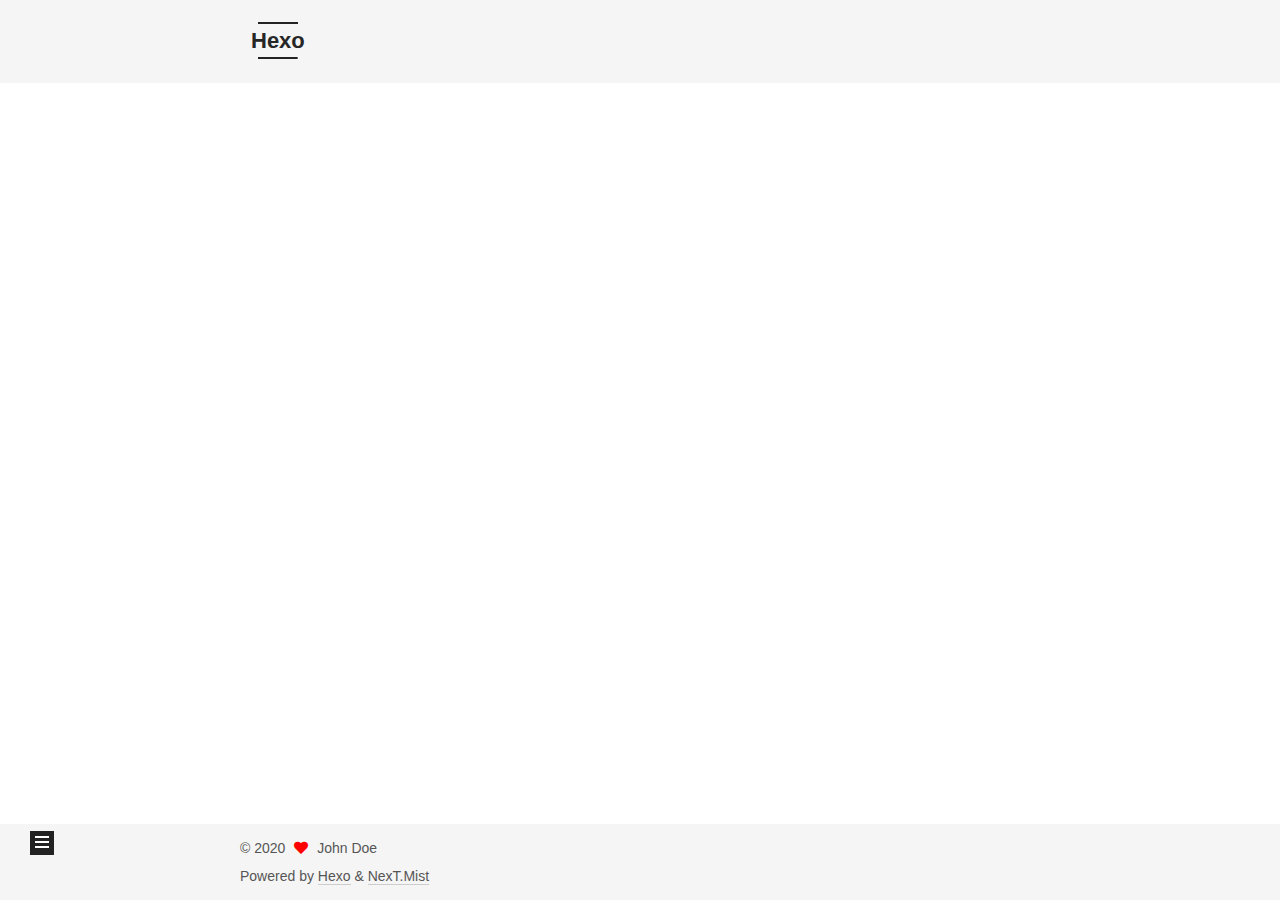
<file: 2020/07/06/创建新的文章/index.html>
<!DOCTYPE html>
<html lang="en">
<head>
  <meta charset="UTF-8">
<meta name="viewport" content="width=device-width, initial-scale=1, maximum-scale=2">
<meta name="theme-color" content="#222">
<meta name="generator" content="Hexo 4.2.1">
  <link rel="apple-touch-icon" sizes="180x180" href="/images/apple-touch-icon-next.png">
  <link rel="icon" type="image/png" sizes="32x32" href="/images/favicon-32x32-next.png">
  <link rel="icon" type="image/png" sizes="16x16" href="/images/favicon-16x16-next.png">
  <link rel="mask-icon" href="/images/logo.svg" color="#222">

<link rel="stylesheet" href="/css/main.css">


<link rel="stylesheet" href="/lib/font-awesome/css/all.min.css">

<script id="hexo-configurations">
    var NexT = window.NexT || {};
    var CONFIG = {"hostname":"yoursite.com","root":"/","scheme":"Mist","version":"7.8.0","exturl":false,"sidebar":{"position":"left","display":"post","padding":18,"offset":12,"onmobile":false},"copycode":{"enable":false,"show_result":false,"style":null},"back2top":{"enable":true,"sidebar":false,"scrollpercent":false},"bookmark":{"enable":false,"color":"#222","save":"auto"},"fancybox":false,"mediumzoom":false,"lazyload":false,"pangu":false,"comments":{"style":"tabs","active":null,"storage":true,"lazyload":false,"nav":null},"algolia":{"hits":{"per_page":10},"labels":{"input_placeholder":"Search for Posts","hits_empty":"We didn't find any results for the search: ${query}","hits_stats":"${hits} results found in ${time} ms"}},"localsearch":{"enable":false,"trigger":"auto","top_n_per_article":1,"unescape":false,"preload":false},"motion":{"enable":true,"async":false,"transition":{"post_block":"fadeIn","post_header":"slideDownIn","post_body":"slideDownIn","coll_header":"slideLeftIn","sidebar":"slideUpIn"}}};
  </script>

  <meta name="description" content="##第一章 123public class student() &amp;#123;    &#x2F;&#x2F;注释，学习markdown代码块使用&amp;#125;">
<meta property="og:type" content="article">
<meta property="og:title" content="#创建新的文章">
<meta property="og:url" content="http://yoursite.com/2020/07/06/%E5%88%9B%E5%BB%BA%E6%96%B0%E7%9A%84%E6%96%87%E7%AB%A0/index.html">
<meta property="og:site_name" content="Hexo">
<meta property="og:description" content="##第一章 123public class student() &amp;#123;    &#x2F;&#x2F;注释，学习markdown代码块使用&amp;#125;">
<meta property="og:locale" content="en_US">
<meta property="article:published_time" content="2020-07-06T01:35:20.000Z">
<meta property="article:modified_time" content="2020-07-06T01:39:53.435Z">
<meta property="article:author" content="John Doe">
<meta name="twitter:card" content="summary">

<link rel="canonical" href="http://yoursite.com/2020/07/06/%E5%88%9B%E5%BB%BA%E6%96%B0%E7%9A%84%E6%96%87%E7%AB%A0/">


<script id="page-configurations">
  // https://hexo.io/docs/variables.html
  CONFIG.page = {
    sidebar: "",
    isHome : false,
    isPost : true,
    lang   : 'en'
  };
</script>

  <title>#创建新的文章 | Hexo</title>
  






  <noscript>
  <style>
  .use-motion .brand,
  .use-motion .menu-item,
  .sidebar-inner,
  .use-motion .post-block,
  .use-motion .pagination,
  .use-motion .comments,
  .use-motion .post-header,
  .use-motion .post-body,
  .use-motion .collection-header { opacity: initial; }

  .use-motion .site-title,
  .use-motion .site-subtitle {
    opacity: initial;
    top: initial;
  }

  .use-motion .logo-line-before i { left: initial; }
  .use-motion .logo-line-after i { right: initial; }
  </style>
</noscript>

</head>

<body itemscope itemtype="http://schema.org/WebPage">
  <div class="container use-motion">
    <div class="headband"></div>

    <header class="header" itemscope itemtype="http://schema.org/WPHeader">
      <div class="header-inner"><div class="site-brand-container">
  <div class="site-nav-toggle">
    <div class="toggle" aria-label="Toggle navigation bar">
      <span class="toggle-line toggle-line-first"></span>
      <span class="toggle-line toggle-line-middle"></span>
      <span class="toggle-line toggle-line-last"></span>
    </div>
  </div>

  <div class="site-meta">

    <a href="/" class="brand" rel="start">
      <span class="logo-line-before"><i></i></span>
      <h1 class="site-title">Hexo</h1>
      <span class="logo-line-after"><i></i></span>
    </a>
  </div>

  <div class="site-nav-right">
    <div class="toggle popup-trigger">
    </div>
  </div>
</div>




<nav class="site-nav">
  <ul id="menu" class="main-menu menu">
        <li class="menu-item menu-item-home">

    <a href="/" rel="section"><i class="home fa-fw"></i>Home</a>

  </li>
        <li class="menu-item menu-item-tech">

    <a href="/categories/tech/" rel="section"><i class="anchor fa-fw"></i>tech</a>

  </li>
        <li class="menu-item menu-item-life">

    <a href="/categories/life/" rel="section"><i class="tree fa-fw"></i>life</a>

  </li>
        <li class="menu-item menu-item-archives">

    <a href="/archives/" rel="section"><i class="archive fa-fw"></i>Archives</a>

  </li>
        <li class="menu-item menu-item-about">

    <a href="/about/" rel="section"><i class="grav fa-fw"></i>About</a>

  </li>
  </ul>
</nav>




</div>
    </header>

    
  <div class="back-to-top">
    <i class="fa fa-arrow-up"></i>
    <span>0%</span>
  </div>


    <main class="main">
      <div class="main-inner">
        <div class="content-wrap">
          

          <div class="content post posts-expand">
            

    
  
  
  <article itemscope itemtype="http://schema.org/Article" class="post-block" lang="en">
    <link itemprop="mainEntityOfPage" href="http://yoursite.com/2020/07/06/%E5%88%9B%E5%BB%BA%E6%96%B0%E7%9A%84%E6%96%87%E7%AB%A0/">

    <span hidden itemprop="author" itemscope itemtype="http://schema.org/Person">
      <meta itemprop="image" content="/images/avatar.gif">
      <meta itemprop="name" content="John Doe">
      <meta itemprop="description" content="">
    </span>

    <span hidden itemprop="publisher" itemscope itemtype="http://schema.org/Organization">
      <meta itemprop="name" content="Hexo">
    </span>
      <header class="post-header">
        <h1 class="post-title" itemprop="name headline">
          #创建新的文章
        </h1>

        <div class="post-meta">
            <span class="post-meta-item">
              <span class="post-meta-item-icon">
                <i class="far fa-calendar"></i>
              </span>
              <span class="post-meta-item-text">Posted on</span>
              

              <time title="Created: 2020-07-06 09:35:20 / Modified: 09:39:53" itemprop="dateCreated datePublished" datetime="2020-07-06T09:35:20+08:00">2020-07-06</time>
            </span>

          

        </div>
      </header>

    
    
    
    <div class="post-body" itemprop="articleBody">

      
        <p>##第一章</p>
<figure class="highlight java"><table><tr><td class="gutter"><pre><span class="line">1</span><br><span class="line">2</span><br><span class="line">3</span><br></pre></td><td class="code"><pre><span class="line"><span class="function"><span class="keyword">public</span> class <span class="title">student</span><span class="params">()</span> </span>&#123;</span><br><span class="line">    <span class="comment">//注释，学习markdown代码块使用</span></span><br><span class="line">&#125;</span><br></pre></td></tr></table></figure>

    </div>

    
    
    

      <footer class="post-footer">

        


        
    <div class="post-nav">
      <div class="post-nav-item">
    <a href="/2020/07/06/hello-world/" rel="prev" title="Hello World">
      <i class="fa fa-chevron-left"></i> Hello World
    </a></div>
      <div class="post-nav-item"></div>
    </div>
      </footer>
    
  </article>
  
  
  



          </div>
          

<script>
  window.addEventListener('tabs:register', () => {
    let { activeClass } = CONFIG.comments;
    if (CONFIG.comments.storage) {
      activeClass = localStorage.getItem('comments_active') || activeClass;
    }
    if (activeClass) {
      let activeTab = document.querySelector(`a[href="#comment-${activeClass}"]`);
      if (activeTab) {
        activeTab.click();
      }
    }
  });
  if (CONFIG.comments.storage) {
    window.addEventListener('tabs:click', event => {
      if (!event.target.matches('.tabs-comment .tab-content .tab-pane')) return;
      let commentClass = event.target.classList[1];
      localStorage.setItem('comments_active', commentClass);
    });
  }
</script>

        </div>
          
  
  <div class="toggle sidebar-toggle">
    <span class="toggle-line toggle-line-first"></span>
    <span class="toggle-line toggle-line-middle"></span>
    <span class="toggle-line toggle-line-last"></span>
  </div>

  <aside class="sidebar">
    <div class="sidebar-inner">

      <ul class="sidebar-nav motion-element">
        <li class="sidebar-nav-toc">
          Table of Contents
        </li>
        <li class="sidebar-nav-overview">
          Overview
        </li>
      </ul>

      <!--noindex-->
      <div class="post-toc-wrap sidebar-panel">
      </div>
      <!--/noindex-->

      <div class="site-overview-wrap sidebar-panel">
        <div class="site-author motion-element" itemprop="author" itemscope itemtype="http://schema.org/Person">
  <p class="site-author-name" itemprop="name">John Doe</p>
  <div class="site-description" itemprop="description"></div>
</div>
<div class="site-state-wrap motion-element">
  <nav class="site-state">
      <div class="site-state-item site-state-posts">
          <a href="/archives/">
        
          <span class="site-state-item-count">2</span>
          <span class="site-state-item-name">posts</span>
        </a>
      </div>
  </nav>
</div>
  <div class="links-of-author motion-element">
      <span class="links-of-author-item">
        <a href="https://github.com/yu869631951" title="GitHub → https:&#x2F;&#x2F;github.com&#x2F;yu869631951" rel="noopener" target="_blank"><i class="fab fa-github fa-fw"></i>GitHub</a>
      </span>
      <span class="links-of-author-item">
        <a href="https://www.jianshu.com/u/37e9e69cd517" title="简书 → https:&#x2F;&#x2F;www.jianshu.com&#x2F;u&#x2F;37e9e69cd517" rel="noopener" target="_blank"><i class="book fa-fw"></i>简书</a>
      </span>
      <span class="links-of-author-item">
        <a href="mailto:AtlanticYu@aliyun.com" title="E-Mail → mailto:AtlanticYu@aliyun.com" rel="noopener" target="_blank"><i class="fa fa-envelope fa-fw"></i>E-Mail</a>
      </span>
  </div>



      </div>

    </div>
  </aside>
  <div id="sidebar-dimmer"></div>


      </div>
    </main>

    <footer class="footer">
      <div class="footer-inner">
        

        

<div class="copyright">
  
  &copy; 
  <span itemprop="copyrightYear">2020</span>
  <span class="with-love">
    <i class="fa fa-heart"></i>
  </span>
  <span class="author" itemprop="copyrightHolder">John Doe</span>
</div>
  <div class="powered-by">Powered by <a href="https://hexo.io/" class="theme-link" rel="noopener" target="_blank">Hexo</a> & <a href="https://mist.theme-next.org/" class="theme-link" rel="noopener" target="_blank">NexT.Mist</a>
  </div>

        








      </div>
    </footer>
  </div>

  
  <script src="/lib/anime.min.js"></script>
  <script src="/lib/velocity/velocity.min.js"></script>
  <script src="/lib/velocity/velocity.ui.min.js"></script>

<script src="/js/utils.js"></script>

<script src="/js/motion.js"></script>


<script src="/js/schemes/muse.js"></script>


<script src="/js/next-boot.js"></script>




  















  

  

</body>
</html>
</file>
<file: css/main.css>
:root {
  --body-bg-color: #fff;
  --content-bg-color: #f5f5f5;
  --card-bg-color: #f5f5f5;
  --text-color: #555;
  --blockquote-color: #666;
  --link-color: #555;
  --link-hover-color: #222;
  --brand-color: #222;
  --brand-hover-color: #222;
  --table-row-odd-bg-color: #f9f9f9;
  --table-row-hover-bg-color: #f5f5f5;
  --menu-item-bg-color: #ddd;
  --btn-default-bg: transparent;
  --btn-default-color: var(--link-color);
  --btn-default-border-color: var(--link-color);
  --btn-default-hover-bg: transparent;
  --btn-default-hover-color: var(--link-hover-color);
  --btn-default-hover-border-color: var(--link-hover-color);
}
html {
  line-height: 1.15; /* 1 */
  -webkit-text-size-adjust: 100%; /* 2 */
}
body {
  margin: 0;
}
main {
  display: block;
}
h1 {
  font-size: 2em;
  margin: 0.67em 0;
}
hr {
  box-sizing: content-box; /* 1 */
  height: 0; /* 1 */
  overflow: visible; /* 2 */
}
pre {
  font-family: monospace, monospace; /* 1 */
  font-size: 1em; /* 2 */
}
a {
  background: transparent;
}
abbr[title] {
  border-bottom: none; /* 1 */
  text-decoration: underline; /* 2 */
  text-decoration: underline dotted; /* 2 */
}
b,
strong {
  font-weight: bolder;
}
code,
kbd,
samp {
  font-family: monospace, monospace; /* 1 */
  font-size: 1em; /* 2 */
}
small {
  font-size: 80%;
}
sub,
sup {
  font-size: 75%;
  line-height: 0;
  position: relative;
  vertical-align: baseline;
}
sub {
  bottom: -0.25em;
}
sup {
  top: -0.5em;
}
img {
  border-style: none;
}
button,
input,
optgroup,
select,
textarea {
  font-family: inherit; /* 1 */
  font-size: 100%; /* 1 */
  line-height: 1.15; /* 1 */
  margin: 0; /* 2 */
}
button,
input {
/* 1 */
  overflow: visible;
}
button,
select {
/* 1 */
  text-transform: none;
}
button,
[type='button'],
[type='reset'],
[type='submit'] {
  -webkit-appearance: button;
}
button::-moz-focus-inner,
[type='button']::-moz-focus-inner,
[type='reset']::-moz-focus-inner,
[type='submit']::-moz-focus-inner {
  border-style: none;
  padding: 0;
}
button:-moz-focusring,
[type='button']:-moz-focusring,
[type='reset']:-moz-focusring,
[type='submit']:-moz-focusring {
  outline: 1px dotted ButtonText;
}
fieldset {
  padding: 0.35em 0.75em 0.625em;
}
legend {
  box-sizing: border-box; /* 1 */
  color: inherit; /* 2 */
  display: table; /* 1 */
  max-width: 100%; /* 1 */
  padding: 0; /* 3 */
  white-space: normal; /* 1 */
}
progress {
  vertical-align: baseline;
}
textarea {
  overflow: auto;
}
[type='checkbox'],
[type='radio'] {
  box-sizing: border-box; /* 1 */
  padding: 0; /* 2 */
}
[type='number']::-webkit-inner-spin-button,
[type='number']::-webkit-outer-spin-button {
  height: auto;
}
[type='search'] {
  outline-offset: -2px; /* 2 */
  -webkit-appearance: textfield; /* 1 */
}
[type='search']::-webkit-search-decoration {
  -webkit-appearance: none;
}
::-webkit-file-upload-button {
  font: inherit; /* 2 */
  -webkit-appearance: button; /* 1 */
}
details {
  display: block;
}
summary {
  display: list-item;
}
template {
  display: none;
}
[hidden] {
  display: none;
}
::selection {
  background: #262a30;
  color: #eee;
}
html,
body {
  height: 100%;
}
body {
  background: var(--body-bg-color);
  color: var(--text-color);
  font-family: 'Lato', "PingFang SC", "Microsoft YaHei", sans-serif;
  font-size: 1em;
  line-height: 2;
}
@media (max-width: 991px) {
  body {
    padding-left: 0 !important;
    padding-right: 0 !important;
  }
}
h1,
h2,
h3,
h4,
h5,
h6 {
  font-family: 'Lato', "PingFang SC", "Microsoft YaHei", sans-serif;
  font-weight: bold;
  line-height: 1.5;
  margin: 20px 0 15px;
}
h1 {
  font-size: 1.5em;
}
h2 {
  font-size: 1.375em;
}
h3 {
  font-size: 1.25em;
}
h4 {
  font-size: 1.125em;
}
h5 {
  font-size: 1em;
}
h6 {
  font-size: 0.875em;
}
p {
  margin: 0 0 20px 0;
}
a,
span.exturl {
  border-bottom: 1px solid #ccc;
  color: var(--link-color);
  outline: 0;
  text-decoration: none;
  overflow-wrap: break-word;
  word-wrap: break-word;
  cursor: pointer;
}
a:hover,
span.exturl:hover {
  border-bottom-color: var(--link-hover-color);
  color: var(--link-hover-color);
}
iframe,
img,
video {
  display: block;
  margin-left: auto;
  margin-right: auto;
  max-width: 100%;
}
hr {
  background-image: repeating-linear-gradient(-45deg, #ddd, #ddd 4px, transparent 4px, transparent 8px);
  border: 0;
  height: 3px;
  margin: 40px 0;
}
blockquote {
  border-left: 4px solid #ddd;
  color: var(--blockquote-color);
  margin: 0;
  padding: 0 15px;
}
blockquote cite::before {
  content: '-';
  padding: 0 5px;
}
dt {
  font-weight: bold;
}
dd {
  margin: 0;
  padding: 0;
}
kbd {
  background-color: #f5f5f5;
  background-image: linear-gradient(#eee, #fff, #eee);
  border: 1px solid #ccc;
  border-radius: 0.2em;
  box-shadow: 0.1em 0.1em 0.2em rgba(0,0,0,0.1);
  color: #555;
  font-family: inherit;
  padding: 0.1em 0.3em;
  white-space: nowrap;
}
.table-container {
  overflow: auto;
}
table {
  border-collapse: collapse;
  border-spacing: 0;
  font-size: 0.875em;
  margin: 0 0 20px 0;
  width: 100%;
}
tbody tr:nth-of-type(odd) {
  background: var(--table-row-odd-bg-color);
}
tbody tr:hover {
  background: var(--table-row-hover-bg-color);
}
caption,
th,
td {
  font-weight: normal;
  padding: 8px;
  vertical-align: middle;
}
th,
td {
  border: 1px solid #ddd;
  border-bottom: 3px solid #ddd;
}
th {
  font-weight: 700;
  padding-bottom: 10px;
}
td {
  border-bottom-width: 1px;
}
.btn {
  background: var(--btn-default-bg);
  border: 2px solid var(--btn-default-border-color);
  border-radius: 0;
  color: var(--btn-default-color);
  display: inline-block;
  font-size: 0.875em;
  line-height: 2;
  padding: 0 20px;
  text-decoration: none;
  transition-property: background-color;
  transition-delay: 0s;
  transition-duration: 0.2s;
  transition-timing-function: ease-in-out;
}
.btn:hover {
  background: var(--btn-default-hover-bg);
  border-color: var(--btn-default-hover-border-color);
  color: var(--btn-default-hover-color);
}
.btn + .btn {
  margin: 0 0 8px 8px;
}
.btn .fa-fw {
  text-align: left;
  width: 1.285714285714286em;
}
.toggle {
  line-height: 0;
}
.toggle .toggle-line {
  background: #fff;
  display: inline-block;
  height: 2px;
  left: 0;
  position: relative;
  top: 0;
  transition: all 0.4s;
  vertical-align: top;
  width: 100%;
}
.toggle .toggle-line:not(:first-child) {
  margin-top: 3px;
}
.toggle.toggle-arrow .toggle-line-first {
  left: 50%;
  top: 2px;
  transform: rotate(45deg);
  width: 50%;
}
.toggle.toggle-arrow .toggle-line-middle {
  left: 2px;
  width: 90%;
}
.toggle.toggle-arrow .toggle-line-last {
  left: 50%;
  top: -2px;
  transform: rotate(-45deg);
  width: 50%;
}
.toggle.toggle-close .toggle-line-first {
  transform: rotate(-45deg);
  top: 5px;
}
.toggle.toggle-close .toggle-line-middle {
  opacity: 0;
}
.toggle.toggle-close .toggle-line-last {
  transform: rotate(45deg);
  top: -5px;
}
.highlight,
pre {
  background: #f7f7f7;
  color: #4d4d4c;
  line-height: 1.6;
  margin: 0 auto 20px;
}
pre,
code {
  font-family: consolas, Menlo, monospace, "PingFang SC", "Microsoft YaHei";
}
code {
  background: #eee;
  border-radius: 3px;
  color: #555;
  padding: 2px 4px;
  overflow-wrap: break-word;
  word-wrap: break-word;
}
.highlight *::selection {
  background: #d6d6d6;
}
.highlight pre {
  border: 0;
  margin: 0;
  padding: 10px 0;
}
.highlight table {
  border: 0;
  margin: 0;
  width: auto;
}
.highlight td {
  border: 0;
  padding: 0;
}
.highlight figcaption {
  background: #eff2f3;
  color: #4d4d4c;
  display: flex;
  font-size: 0.875em;
  justify-content: space-between;
  line-height: 1.2;
  padding: 0.5em;
}
.highlight figcaption a {
  color: #4d4d4c;
}
.highlight figcaption a:hover {
  border-bottom-color: #4d4d4c;
}
.highlight .gutter {
  -moz-user-select: none;
  -ms-user-select: none;
  -webkit-user-select: none;
  user-select: none;
}
.highlight .gutter pre {
  background: #eff2f3;
  color: #869194;
  padding-left: 10px;
  padding-right: 10px;
  text-align: right;
}
.highlight .code pre {
  background: #f7f7f7;
  padding-left: 10px;
  width: 100%;
}
.gist table {
  width: auto;
}
.gist table td {
  border: 0;
}
pre {
  overflow: auto;
  padding: 10px;
}
pre code {
  background: none;
  color: #4d4d4c;
  font-size: 0.875em;
  padding: 0;
  text-shadow: none;
}
pre .deletion {
  background: #fdd;
}
pre .addition {
  background: #dfd;
}
pre .meta {
  color: #eab700;
  -moz-user-select: none;
  -ms-user-select: none;
  -webkit-user-select: none;
  user-select: none;
}
pre .comment {
  color: #8e908c;
}
pre .variable,
pre .attribute,
pre .tag,
pre .name,
pre .regexp,
pre .ruby .constant,
pre .xml .tag .title,
pre .xml .pi,
pre .xml .doctype,
pre .html .doctype,
pre .css .id,
pre .css .class,
pre .css .pseudo {
  color: #c82829;
}
pre .number,
pre .preprocessor,
pre .built_in,
pre .builtin-name,
pre .literal,
pre .params,
pre .constant,
pre .command {
  color: #f5871f;
}
pre .ruby .class .title,
pre .css .rules .attribute,
pre .string,
pre .symbol,
pre .value,
pre .inheritance,
pre .header,
pre .ruby .symbol,
pre .xml .cdata,
pre .special,
pre .formula {
  color: #718c00;
}
pre .title,
pre .css .hexcolor {
  color: #3e999f;
}
pre .function,
pre .python .decorator,
pre .python .title,
pre .ruby .function .title,
pre .ruby .title .keyword,
pre .perl .sub,
pre .javascript .title,
pre .coffeescript .title {
  color: #4271ae;
}
pre .keyword,
pre .javascript .function {
  color: #8959a8;
}
.blockquote-center {
  border-left: none;
  margin: 40px 0;
  padding: 0;
  position: relative;
  text-align: center;
}
.blockquote-center .fa {
  display: block;
  opacity: 0.6;
  position: absolute;
  width: 100%;
}
.blockquote-center .fa-quote-left {
  border-top: 1px solid #ccc;
  text-align: left;
  top: -20px;
}
.blockquote-center .fa-quote-right {
  border-bottom: 1px solid #ccc;
  text-align: right;
  bottom: -20px;
}
.blockquote-center p,
.blockquote-center div {
  text-align: center;
}
.post-body .group-picture img {
  margin: 0 auto;
  padding: 0 3px;
}
.group-picture-row {
  margin-bottom: 6px;
  overflow: hidden;
}
.group-picture-column {
  float: left;
  margin-bottom: 10px;
}
.post-body .label {
  color: #555;
  display: inline;
  padding: 0 2px;
}
.post-body .label.default {
  background: #f0f0f0;
}
.post-body .label.primary {
  background: #efe6f7;
}
.post-body .label.info {
  background: #e5f2f8;
}
.post-body .label.success {
  background: #e7f4e9;
}
.post-body .label.warning {
  background: #fcf6e1;
}
.post-body .label.danger {
  background: #fae8eb;
}
.post-body .tabs {
  margin-bottom: 20px;
}
.post-body .tabs,
.tabs-comment {
  display: block;
  padding-top: 10px;
  position: relative;
}
.post-body .tabs ul.nav-tabs,
.tabs-comment ul.nav-tabs {
  display: flex;
  flex-wrap: wrap;
  margin: 0;
  margin-bottom: -1px;
  padding: 0;
}
@media (max-width: 413px) {
  .post-body .tabs ul.nav-tabs,
  .tabs-comment ul.nav-tabs {
    display: block;
    margin-bottom: 5px;
  }
}
.post-body .tabs ul.nav-tabs li.tab,
.tabs-comment ul.nav-tabs li.tab {
  border-bottom: 1px solid #ddd;
  border-left: 1px solid transparent;
  border-right: 1px solid transparent;
  border-top: 3px solid transparent;
  flex-grow: 1;
  list-style-type: none;
  border-radius: 0 0 0 0;
}
@media (max-width: 413px) {
  .post-body .tabs ul.nav-tabs li.tab,
  .tabs-comment ul.nav-tabs li.tab {
    border-bottom: 1px solid transparent;
    border-left: 3px solid transparent;
    border-right: 1px solid transparent;
    border-top: 1px solid transparent;
  }
}
@media (max-width: 413px) {
  .post-body .tabs ul.nav-tabs li.tab,
  .tabs-comment ul.nav-tabs li.tab {
    border-radius: 0;
  }
}
.post-body .tabs ul.nav-tabs li.tab a,
.tabs-comment ul.nav-tabs li.tab a {
  border-bottom: initial;
  display: block;
  line-height: 1.8;
  outline: 0;
  padding: 0.25em 0.75em;
  text-align: center;
  transition-delay: 0s;
  transition-duration: 0.2s;
  transition-timing-function: ease-out;
}
.post-body .tabs ul.nav-tabs li.tab a i,
.tabs-comment ul.nav-tabs li.tab a i {
  width: 1.285714285714286em;
}
.post-body .tabs ul.nav-tabs li.tab.active,
.tabs-comment ul.nav-tabs li.tab.active {
  border-bottom: 1px solid transparent;
  border-left: 1px solid #ddd;
  border-right: 1px solid #ddd;
  border-top: 3px solid #fc6423;
}
@media (max-width: 413px) {
  .post-body .tabs ul.nav-tabs li.tab.active,
  .tabs-comment ul.nav-tabs li.tab.active {
    border-bottom: 1px solid #ddd;
    border-left: 3px solid #fc6423;
    border-right: 1px solid #ddd;
    border-top: 1px solid #ddd;
  }
}
.post-body .tabs ul.nav-tabs li.tab.active a,
.tabs-comment ul.nav-tabs li.tab.active a {
  color: var(--link-color);
  cursor: default;
}
.post-body .tabs .tab-content .tab-pane,
.tabs-comment .tab-content .tab-pane {
  border: 1px solid #ddd;
  border-top: 0;
  padding: 20px 20px 0 20px;
  border-radius: 0;
}
.post-body .tabs .tab-content .tab-pane:not(.active),
.tabs-comment .tab-content .tab-pane:not(.active) {
  display: none;
}
.post-body .tabs .tab-content .tab-pane.active,
.tabs-comment .tab-content .tab-pane.active {
  display: block;
}
.post-body .tabs .tab-content .tab-pane.active:nth-of-type(1),
.tabs-comment .tab-content .tab-pane.active:nth-of-type(1) {
  border-radius: 0 0 0 0;
}
@media (max-width: 413px) {
  .post-body .tabs .tab-content .tab-pane.active:nth-of-type(1),
  .tabs-comment .tab-content .tab-pane.active:nth-of-type(1) {
    border-radius: 0;
  }
}
.post-body .note {
  border-radius: 3px;
  margin-bottom: 20px;
  padding: 1em;
  position: relative;
  border: 1px solid #eee;
  border-left-width: 5px;
}
.post-body .note h2,
.post-body .note h3,
.post-body .note h4,
.post-body .note h5,
.post-body .note h6 {
  margin-top: 0;
  border-bottom: initial;
  margin-bottom: 0;
  padding-top: 0;
}
.post-body .note p:first-child,
.post-body .note ul:first-child,
.post-body .note ol:first-child,
.post-body .note table:first-child,
.post-body .note pre:first-child,
.post-body .note blockquote:first-child,
.post-body .note img:first-child {
  margin-top: 0;
}
.post-body .note p:last-child,
.post-body .note ul:last-child,
.post-body .note ol:last-child,
.post-body .note table:last-child,
.post-body .note pre:last-child,
.post-body .note blockquote:last-child,
.post-body .note img:last-child {
  margin-bottom: 0;
}
.post-body .note.default {
  border-left-color: #777;
}
.post-body .note.default h2,
.post-body .note.default h3,
.post-body .note.default h4,
.post-body .note.default h5,
.post-body .note.default h6 {
  color: #777;
}
.post-body .note.primary {
  border-left-color: #6f42c1;
}
.post-body .note.primary h2,
.post-body .note.primary h3,
.post-body .note.primary h4,
.post-body .note.primary h5,
.post-body .note.primary h6 {
  color: #6f42c1;
}
.post-body .note.info {
  border-left-color: #428bca;
}
.post-body .note.info h2,
.post-body .note.info h3,
.post-body .note.info h4,
.post-body .note.info h5,
.post-body .note.info h6 {
  color: #428bca;
}
.post-body .note.success {
  border-left-color: #5cb85c;
}
.post-body .note.success h2,
.post-body .note.success h3,
.post-body .note.success h4,
.post-body .note.success h5,
.post-body .note.success h6 {
  color: #5cb85c;
}
.post-body .note.warning {
  border-left-color: #f0ad4e;
}
.post-body .note.warning h2,
.post-body .note.warning h3,
.post-body .note.warning h4,
.post-body .note.warning h5,
.post-body .note.warning h6 {
  color: #f0ad4e;
}
.post-body .note.danger {
  border-left-color: #d9534f;
}
.post-body .note.danger h2,
.post-body .note.danger h3,
.post-body .note.danger h4,
.post-body .note.danger h5,
.post-body .note.danger h6 {
  color: #d9534f;
}
.pagination .prev,
.pagination .next,
.pagination .page-number,
.pagination .space {
  display: inline-block;
  margin: 0 10px;
  padding: 0 11px;
  position: relative;
  top: -1px;
}
@media (max-width: 767px) {
  .pagination .prev,
  .pagination .next,
  .pagination .page-number,
  .pagination .space {
    margin: 0 5px;
  }
}
.pagination {
  border-top: 1px solid #eee;
  margin: 120px 0 0;
  text-align: center;
}
.pagination .prev,
.pagination .next,
.pagination .page-number {
  border-bottom: 0;
  border-top: 1px solid #eee;
  transition-property: border-color;
  transition-delay: 0s;
  transition-duration: 0.2s;
  transition-timing-function: ease-in-out;
}
.pagination .prev:hover,
.pagination .next:hover,
.pagination .page-number:hover {
  border-top-color: #222;
}
.pagination .space {
  margin: 0;
  padding: 0;
}
.pagination .prev {
  margin-left: 0;
}
.pagination .next {
  margin-right: 0;
}
.pagination .page-number.current {
  background: #ccc;
  border-top-color: #ccc;
  color: #fff;
}
@media (max-width: 767px) {
  .pagination {
    border-top: none;
  }
  .pagination .prev,
  .pagination .next,
  .pagination .page-number {
    border-bottom: 1px solid #eee;
    border-top: 0;
    margin-bottom: 10px;
    padding: 0 10px;
  }
  .pagination .prev:hover,
  .pagination .next:hover,
  .pagination .page-number:hover {
    border-bottom-color: #222;
  }
}
.comments {
  margin-top: 60px;
  overflow: hidden;
}
.comment-button-group {
  display: flex;
  flex-wrap: wrap-reverse;
  justify-content: center;
  margin: 1em 0;
}
.comment-button-group .comment-button {
  margin: 0.1em 0.2em;
}
.comment-button-group .comment-button.active {
  background: var(--btn-default-hover-bg);
  border-color: var(--btn-default-hover-border-color);
  color: var(--btn-default-hover-color);
}
.comment-position {
  display: none;
}
.comment-position.active {
  display: block;
}
.tabs-comment {
  background: var(--content-bg-color);
  margin-top: 4em;
  padding-top: 0;
}
.tabs-comment .comments {
  border: 0;
  box-shadow: none;
  margin-top: 0;
  padding-top: 0;
}
.container {
  min-height: 100%;
  position: relative;
}
.main-inner {
  margin: 0 auto;
  width: 700px;
}
@media (min-width: 1200px) {
  .main-inner {
    width: 800px;
  }
}
@media (min-width: 1600px) {
  .main-inner {
    width: 900px;
  }
}
@media (max-width: 767px) {
  .content-wrap {
    padding: 0 20px;
  }
}
.header {
  background: transparent;
}
.header-inner {
  margin: 0 auto;
  width: 700px;
}
@media (min-width: 1200px) {
  .header-inner {
    width: 800px;
  }
}
@media (min-width: 1600px) {
  .header-inner {
    width: 900px;
  }
}
.site-brand-container {
  display: flex;
  flex-shrink: 0;
  padding: 0 10px;
}
.headband {
  background: #222;
  height: 3px;
}
.site-meta {
  flex-grow: 1;
  text-align: left;
}
@media (max-width: 767px) {
  .site-meta {
    text-align: center;
  }
}
.brand {
  border-bottom: none;
  color: var(--brand-color);
  display: inline-block;
  line-height: 1.375em;
  padding: 0 40px;
  position: relative;
}
.brand:hover {
  color: var(--brand-hover-color);
}
.site-title {
  font-family: 'Lato', "PingFang SC", "Microsoft YaHei", sans-serif;
  font-size: 1.375em;
  font-weight: normal;
  margin: 0;
}
.site-subtitle {
  color: #999;
  font-size: 0.8125em;
  margin: 10px 0;
}
.use-motion .brand {
  opacity: 0;
}
.use-motion .site-title,
.use-motion .site-subtitle,
.use-motion .custom-logo-image {
  opacity: 0;
  position: relative;
  top: -10px;
}
.site-nav-toggle,
.site-nav-right {
  display: none;
}
@media (max-width: 767px) {
  .site-nav-toggle,
  .site-nav-right {
    display: flex;
    flex-direction: column;
    justify-content: center;
  }
}
.site-nav-toggle .toggle,
.site-nav-right .toggle {
  color: var(--text-color);
  padding: 10px;
  width: 22px;
}
.site-nav-toggle .toggle .toggle-line,
.site-nav-right .toggle .toggle-line {
  background: var(--text-color);
  border-radius: 1px;
}
.site-nav {
  display: block;
}
@media (max-width: 767px) {
  .site-nav {
    clear: both;
    display: none;
  }
}
.site-nav.site-nav-on {
  display: block;
}
.menu {
  margin-top: 20px;
  padding-left: 0;
  text-align: center;
}
.menu-item {
  display: inline-block;
  list-style: none;
  margin: 0 10px;
}
@media (max-width: 767px) {
  .menu-item {
    display: block;
    margin-top: 10px;
  }
  .menu-item.menu-item-search {
    display: none;
  }
}
.menu-item a,
.menu-item span.exturl {
  border-bottom: 0;
  display: block;
  font-size: 0.8125em;
  transition-property: border-color;
  transition-delay: 0s;
  transition-duration: 0.2s;
  transition-timing-function: ease-in-out;
}
@media (hover: none) {
  .menu-item a:hover,
  .menu-item span.exturl:hover {
    border-bottom-color: transparent !important;
  }
}
.menu-item .fa,
.menu-item .fab,
.menu-item .far,
.menu-item .fas {
  margin-right: 8px;
}
.menu-item .badge {
  display: inline-block;
  font-weight: bold;
  line-height: 1;
  margin-left: 0.35em;
  margin-top: 0.35em;
  text-align: center;
  white-space: nowrap;
}
@media (max-width: 767px) {
  .menu-item .badge {
    float: right;
    margin-left: 0;
  }
}
.menu-item-active a,
.menu .menu-item a:hover,
.menu .menu-item span.exturl:hover {
  background: var(--menu-item-bg-color);
}
.use-motion .menu-item {
  opacity: 0;
}
.sidebar {
  background: #222;
  bottom: 0;
  box-shadow: inset 0 2px 6px #000;
  position: fixed;
  top: 0;
}
@media (max-width: 991px) {
  .sidebar {
    display: none;
  }
}
.sidebar-inner {
  color: #999;
  padding: 18px 10px;
  text-align: center;
}
.cc-license {
  margin-top: 10px;
  text-align: center;
}
.cc-license .cc-opacity {
  border-bottom: none;
  opacity: 0.7;
}
.cc-license .cc-opacity:hover {
  opacity: 0.9;
}
.cc-license img {
  display: inline-block;
}
.site-author-image {
  border: 2px solid #333;
  display: block;
  margin: 0 auto;
  max-width: 96px;
  padding: 2px;
}
.site-author-name {
  color: #f5f5f5;
  font-weight: normal;
  margin: 5px 0 0;
  text-align: center;
}
.site-description {
  color: #999;
  font-size: 1em;
  margin-top: 5px;
  text-align: center;
}
.links-of-author {
  margin-top: 15px;
}
.links-of-author a,
.links-of-author span.exturl {
  border-bottom-color: #555;
  display: inline-block;
  font-size: 0.8125em;
  margin-bottom: 10px;
  margin-right: 10px;
  vertical-align: middle;
}
.links-of-author a::before,
.links-of-author span.exturl::before {
  background: #ee4fd0;
  border-radius: 50%;
  content: ' ';
  display: inline-block;
  height: 4px;
  margin-right: 3px;
  vertical-align: middle;
  width: 4px;
}
.sidebar-button {
  margin-top: 15px;
}
.sidebar-button a {
  border: 1px solid #fc6423;
  border-radius: 4px;
  color: #fc6423;
  display: inline-block;
  padding: 0 15px;
}
.sidebar-button a .fa,
.sidebar-button a .fab,
.sidebar-button a .far,
.sidebar-button a .fas {
  margin-right: 5px;
}
.sidebar-button a:hover {
  background: #fc6423;
  border: 1px solid #fc6423;
  color: #fff;
}
.sidebar-button a:hover .fa,
.sidebar-button a:hover .fab,
.sidebar-button a:hover .far,
.sidebar-button a:hover .fas {
  color: #fff;
}
.links-of-blogroll {
  font-size: 0.8125em;
  margin-top: 10px;
}
.links-of-blogroll-title {
  font-size: 0.875em;
  font-weight: 600;
  margin-top: 0;
}
.links-of-blogroll-list {
  list-style: none;
  margin: 0;
  padding: 0;
}
#sidebar-dimmer {
  display: none;
}
@media (max-width: 767px) {
  #sidebar-dimmer {
    background: #000;
    display: block;
    height: 100%;
    left: 100%;
    opacity: 0;
    position: fixed;
    top: 0;
    width: 100%;
    z-index: 1100;
  }
  .sidebar-active + #sidebar-dimmer {
    opacity: 0.7;
    transform: translateX(-100%);
    transition: opacity 0.5s;
  }
}
.sidebar-nav {
  margin: 0;
  padding-bottom: 20px;
  padding-left: 0;
}
.sidebar-nav li {
  border-bottom: 1px solid transparent;
  color: #666;
  cursor: pointer;
  display: inline-block;
  font-size: 0.875em;
}
.sidebar-nav li.sidebar-nav-overview {
  margin-left: 10px;
}
.sidebar-nav li:hover {
  color: #f5f5f5;
}
.sidebar-nav .sidebar-nav-active {
  border-bottom-color: #87daff;
  color: #87daff;
}
.sidebar-nav .sidebar-nav-active:hover {
  color: #87daff;
}
.sidebar-panel {
  display: none;
  overflow-x: hidden;
  overflow-y: auto;
}
.sidebar-panel-active {
  display: block;
}
.sidebar-toggle {
  background: #222;
  bottom: 45px;
  cursor: pointer;
  height: 14px;
  left: 30px;
  padding: 5px;
  position: fixed;
  width: 14px;
  z-index: 1300;
}
@media (max-width: 991px) {
  .sidebar-toggle {
    left: 20px;
    opacity: 0.8;
    display: none;
  }
}
.sidebar-toggle:hover .toggle-line {
  background: #87daff;
}
.post-toc {
  font-size: 0.875em;
}
.post-toc ol {
  list-style: none;
  margin: 0;
  padding: 0 2px 5px 10px;
  text-align: left;
}
.post-toc ol > ol {
  padding-left: 0;
}
.post-toc ol a {
  transition-property: all;
  transition-delay: 0s;
  transition-duration: 0.2s;
  transition-timing-function: ease-in-out;
}
.post-toc .nav-item {
  line-height: 1.8;
  overflow: hidden;
  text-overflow: ellipsis;
  white-space: nowrap;
}
.post-toc .nav .nav-child {
  display: none;
}
.post-toc .nav .active > .nav-child {
  display: block;
}
.post-toc .nav .active-current > .nav-child {
  display: block;
}
.post-toc .nav .active-current > .nav-child > .nav-item {
  display: block;
}
.post-toc .nav .active > a {
  border-bottom-color: #87daff;
  color: #87daff;
}
.post-toc .nav .active-current > a {
  color: #87daff;
}
.post-toc .nav .active-current > a:hover {
  color: #87daff;
}
.site-state {
  display: flex;
  justify-content: center;
  line-height: 1.4;
  margin-top: 10px;
  overflow: hidden;
  text-align: center;
  white-space: nowrap;
}
.site-state-item {
  padding: 0 15px;
}
.site-state-item:not(:first-child) {
  border-left: 1px solid #333;
}
.site-state-item a {
  border-bottom: none;
}
.site-state-item-count {
  display: block;
  font-size: 1.25em;
  font-weight: 600;
  text-align: center;
}
.site-state-item-name {
  color: inherit;
  font-size: 0.875em;
}
.footer {
  color: #999;
  font-size: 0.875em;
  padding: 20px 0;
}
.footer.footer-fixed {
  bottom: 0;
  left: 0;
  position: absolute;
  right: 0;
}
.footer-inner {
  box-sizing: border-box;
  margin: 0 auto;
  text-align: center;
  width: 700px;
}
@media (min-width: 1200px) {
  .footer-inner {
    width: 800px;
  }
}
@media (min-width: 1600px) {
  .footer-inner {
    width: 900px;
  }
}
.languages {
  display: inline-block;
  font-size: 1.125em;
  position: relative;
}
.languages .lang-select-label span {
  margin: 0 0.5em;
}
.languages .lang-select {
  height: 100%;
  left: 0;
  opacity: 0;
  position: absolute;
  top: 0;
  width: 100%;
}
.with-love {
  color: #ff0000;
  display: inline-block;
  margin: 0 5px;
}
.powered-by,
.theme-info {
  display: inline-block;
}
@-moz-keyframes iconAnimate {
  0%, 100% {
    transform: scale(1);
  }
  10%, 30% {
    transform: scale(0.9);
  }
  20%, 40%, 60%, 80% {
    transform: scale(1.1);
  }
  50%, 70% {
    transform: scale(1.1);
  }
}
@-webkit-keyframes iconAnimate {
  0%, 100% {
    transform: scale(1);
  }
  10%, 30% {
    transform: scale(0.9);
  }
  20%, 40%, 60%, 80% {
    transform: scale(1.1);
  }
  50%, 70% {
    transform: scale(1.1);
  }
}
@-o-keyframes iconAnimate {
  0%, 100% {
    transform: scale(1);
  }
  10%, 30% {
    transform: scale(0.9);
  }
  20%, 40%, 60%, 80% {
    transform: scale(1.1);
  }
  50%, 70% {
    transform: scale(1.1);
  }
}
@keyframes iconAnimate {
  0%, 100% {
    transform: scale(1);
  }
  10%, 30% {
    transform: scale(0.9);
  }
  20%, 40%, 60%, 80% {
    transform: scale(1.1);
  }
  50%, 70% {
    transform: scale(1.1);
  }
}
.back-to-top {
  font-size: 12px;
  text-align: center;
  transition-delay: 0s;
  transition-duration: 0.2s;
  transition-timing-function: ease-in-out;
}
.back-to-top {
  background: #222;
  bottom: -100px;
  box-sizing: border-box;
  color: #fff;
  cursor: pointer;
  left: 30px;
  opacity: 1;
  padding: 0 6px;
  position: fixed;
  transition-property: bottom;
  z-index: 1300;
  width: 24px;
}
.back-to-top span {
  display: none;
}
.back-to-top:hover {
  color: #87daff;
}
.back-to-top.back-to-top-on {
  bottom: 19px;
}
@media (max-width: 991px) {
  .back-to-top {
    left: 20px;
    opacity: 0.8;
  }
}
.post-body {
  font-family: 'Lato', "PingFang SC", "Microsoft YaHei", sans-serif;
  overflow-wrap: break-word;
  word-wrap: break-word;
}
@media (min-width: 1200px) {
  .post-body {
    font-size: 1.125em;
  }
}
.post-body .exturl .fa {
  font-size: 0.875em;
  margin-left: 4px;
}
.post-body .image-caption,
.post-body .figure .caption {
  color: #999;
  font-size: 0.875em;
  font-weight: bold;
  line-height: 1;
  margin: -20px auto 15px;
  text-align: center;
}
.post-sticky-flag {
  display: inline-block;
  transform: rotate(30deg);
}
.post-button {
  margin-top: 40px;
  text-align: center;
}
.use-motion .post-block,
.use-motion .pagination,
.use-motion .comments {
  opacity: 0;
}
.use-motion .post-header {
  opacity: 0;
}
.use-motion .post-body {
  opacity: 0;
}
.use-motion .collection-header {
  opacity: 0;
}
.posts-collapse {
  margin-left: 35px;
  position: relative;
}
@media (max-width: 767px) {
  .posts-collapse {
    margin-left: 0px;
    margin-right: 0px;
  }
}
.posts-collapse .collection-title {
  font-size: 1.125em;
  position: relative;
}
.posts-collapse .collection-title::before {
  background: #999;
  border: 1px solid #fff;
  border-radius: 50%;
  content: ' ';
  height: 10px;
  left: 0;
  margin-left: -6px;
  margin-top: -4px;
  position: absolute;
  top: 50%;
  width: 10px;
}
.posts-collapse .collection-year {
  font-size: 1.5em;
  font-weight: bold;
  margin: 60px 0;
  position: relative;
}
.posts-collapse .collection-year::before {
  background: #bbb;
  border-radius: 50%;
  content: ' ';
  height: 8px;
  left: 0;
  margin-left: -4px;
  margin-top: -4px;
  position: absolute;
  top: 50%;
  width: 8px;
}
.posts-collapse .collection-header {
  display: block;
  margin: 0 0 0 20px;
}
.posts-collapse .collection-header small {
  color: #bbb;
  margin-left: 5px;
}
.posts-collapse .post-header {
  border-bottom: 1px dashed #ccc;
  margin: 30px 0;
  padding-left: 15px;
  position: relative;
  transition-property: border;
  transition-delay: 0s;
  transition-duration: 0.2s;
  transition-timing-function: ease-in-out;
}
.posts-collapse .post-header::before {
  background: #bbb;
  border: 1px solid #fff;
  border-radius: 50%;
  content: ' ';
  height: 6px;
  left: 0;
  margin-left: -4px;
  position: absolute;
  top: 0.75em;
  transition-property: background;
  width: 6px;
  transition-delay: 0s;
  transition-duration: 0.2s;
  transition-timing-function: ease-in-out;
}
.posts-collapse .post-header:hover {
  border-bottom-color: #666;
}
.posts-collapse .post-header:hover::before {
  background: #222;
}
.posts-collapse .post-meta {
  display: inline;
  font-size: 0.75em;
  margin-right: 10px;
}
.posts-collapse .post-title {
  display: inline;
}
.posts-collapse .post-title a,
.posts-collapse .post-title span.exturl {
  border-bottom: none;
  color: var(--link-color);
}
.posts-collapse .post-title .fa-external-link-alt {
  font-size: 0.875em;
  margin-left: 5px;
}
.posts-collapse::before {
  background: #f5f5f5;
  content: ' ';
  height: 100%;
  left: 0;
  margin-left: -2px;
  position: absolute;
  top: 1.25em;
  width: 4px;
}
.post-eof {
  background: #ccc;
  height: 1px;
  margin: 80px auto 60px;
  text-align: center;
  width: 8%;
}
.post-block:last-of-type .post-eof {
  display: none;
}
.content {
  padding-top: 40px;
}
@media (min-width: 992px) {
  .post-body {
    text-align: justify;
  }
}
@media (max-width: 991px) {
  .post-body {
    text-align: justify;
  }
}
.post-body h1,
.post-body h2,
.post-body h3,
.post-body h4,
.post-body h5,
.post-body h6 {
  padding-top: 10px;
}
.post-body h1 .header-anchor,
.post-body h2 .header-anchor,
.post-body h3 .header-anchor,
.post-body h4 .header-anchor,
.post-body h5 .header-anchor,
.post-body h6 .header-anchor {
  border-bottom-style: none;
  color: #ccc;
  float: right;
  margin-left: 10px;
  visibility: hidden;
}
.post-body h1 .header-anchor:hover,
.post-body h2 .header-anchor:hover,
.post-body h3 .header-anchor:hover,
.post-body h4 .header-anchor:hover,
.post-body h5 .header-anchor:hover,
.post-body h6 .header-anchor:hover {
  color: inherit;
}
.post-body h1:hover .header-anchor,
.post-body h2:hover .header-anchor,
.post-body h3:hover .header-anchor,
.post-body h4:hover .header-anchor,
.post-body h5:hover .header-anchor,
.post-body h6:hover .header-anchor {
  visibility: visible;
}
.post-body iframe,
.post-body img,
.post-body video {
  margin-bottom: 20px;
}
.post-body .video-container {
  height: 0;
  margin-bottom: 20px;
  overflow: hidden;
  padding-top: 75%;
  position: relative;
  width: 100%;
}
.post-body .video-container iframe,
.post-body .video-container object,
.post-body .video-container embed {
  height: 100%;
  left: 0;
  margin: 0;
  position: absolute;
  top: 0;
  width: 100%;
}
.post-gallery {
  align-items: center;
  display: grid;
  grid-gap: 10px;
  grid-template-columns: 1fr 1fr 1fr;
  margin-bottom: 20px;
}
@media (max-width: 767px) {
  .post-gallery {
    grid-template-columns: 1fr 1fr;
  }
}
.post-gallery a {
  border: 0;
}
.post-gallery img {
  margin: 0;
}
.posts-expand .post-header {
  font-size: 1.125em;
}
.posts-expand .post-title {
  font-size: 1.5em;
  font-weight: normal;
  margin: initial;
  text-align: center;
  overflow-wrap: break-word;
  word-wrap: break-word;
}
.posts-expand .post-title-link {
  border-bottom: none;
  color: var(--link-color);
  display: inline-block;
  position: relative;
  vertical-align: top;
}
.posts-expand .post-title-link::before {
  background: var(--link-color);
  bottom: 0;
  content: '';
  height: 2px;
  left: 0;
  position: absolute;
  transform: scaleX(0);
  visibility: hidden;
  width: 100%;
  transition-delay: 0s;
  transition-duration: 0.2s;
  transition-timing-function: ease-in-out;
}
.posts-expand .post-title-link:hover::before {
  transform: scaleX(1);
  visibility: visible;
}
.posts-expand .post-title-link .fa-external-link-alt {
  font-size: 0.875em;
  margin-left: 5px;
}
.posts-expand .post-meta {
  color: #999;
  font-family: 'Lato', "PingFang SC", "Microsoft YaHei", sans-serif;
  font-size: 0.75em;
  margin: 3px 0 60px 0;
  text-align: center;
}
.posts-expand .post-meta .post-description {
  font-size: 0.875em;
  margin-top: 2px;
}
.posts-expand .post-meta time {
  border-bottom: 1px dashed #999;
  cursor: pointer;
}
.post-meta .post-meta-item + .post-meta-item::before {
  content: '|';
  margin: 0 0.5em;
}
.post-meta-divider {
  margin: 0 0.5em;
}
.post-meta-item-icon {
  margin-right: 3px;
}
@media (max-width: 991px) {
  .post-meta-item-icon {
    display: inline-block;
  }
}
@media (max-width: 991px) {
  .post-meta-item-text {
    display: none;
  }
}
.post-nav {
  border-top: 1px solid #eee;
  display: flex;
  justify-content: space-between;
  margin-top: 15px;
  padding: 10px 5px 0;
}
.post-nav-item {
  flex: 1;
}
.post-nav-item a {
  border-bottom: none;
  display: block;
  font-size: 0.875em;
  line-height: 1.6;
  position: relative;
}
.post-nav-item a:active {
  top: 2px;
}
.post-nav-item .fa {
  font-size: 0.75em;
}
.post-nav-item:first-child {
  margin-right: 15px;
}
.post-nav-item:first-child .fa {
  margin-right: 5px;
}
.post-nav-item:last-child {
  margin-left: 15px;
  text-align: right;
}
.post-nav-item:last-child .fa {
  margin-left: 5px;
}
.rtl.post-body p,
.rtl.post-body a,
.rtl.post-body h1,
.rtl.post-body h2,
.rtl.post-body h3,
.rtl.post-body h4,
.rtl.post-body h5,
.rtl.post-body h6,
.rtl.post-body li,
.rtl.post-body ul,
.rtl.post-body ol {
  direction: rtl;
  font-family: UKIJ Ekran;
}
.rtl.post-title {
  font-family: UKIJ Ekran;
}
.post-tags {
  margin-top: 40px;
  text-align: center;
}
.post-tags a {
  display: inline-block;
  font-size: 0.8125em;
}
.post-tags a:not(:last-child) {
  margin-right: 10px;
}
.post-widgets {
  border-top: 1px solid #eee;
  margin-top: 15px;
  text-align: center;
}
.wp_rating {
  height: 20px;
  line-height: 20px;
  margin-top: 10px;
  padding-top: 6px;
  text-align: center;
}
.social-like {
  display: flex;
  font-size: 0.875em;
  justify-content: center;
  text-align: center;
}
.reward-container {
  margin: 20px auto;
  padding: 10px 0;
  text-align: center;
  width: 90%;
}
.reward-container button {
  background: transparent;
  border: 1px solid #fc6423;
  border-radius: 0;
  color: #fc6423;
  cursor: pointer;
  line-height: 2;
  outline: 0;
  padding: 0 15px;
  vertical-align: text-top;
}
.reward-container button:hover {
  background: #fc6423;
  border: 1px solid transparent;
  color: #fa9366;
}
#qr {
  padding-top: 20px;
}
#qr a {
  border: 0;
}
#qr img {
  display: inline-block;
  margin: 0.8em 2em 0 2em;
  max-width: 100%;
  width: 180px;
}
#qr p {
  text-align: center;
}
.category-all-page .category-all-title {
  text-align: center;
}
.category-all-page .category-all {
  margin-top: 20px;
}
.category-all-page .category-list {
  list-style: none;
  margin: 0;
  padding: 0;
}
.category-all-page .category-list-item {
  margin: 5px 10px;
}
.category-all-page .category-list-count {
  color: #bbb;
}
.category-all-page .category-list-count::before {
  content: ' (';
  display: inline;
}
.category-all-page .category-list-count::after {
  content: ') ';
  display: inline;
}
.category-all-page .category-list-child {
  padding-left: 10px;
}
.event-list {
  padding: 0;
}
.event-list hr {
  background: #222;
  margin: 20px 0 45px 0;
}
.event-list hr::after {
  background: #222;
  color: #fff;
  content: 'NOW';
  display: inline-block;
  font-weight: bold;
  padding: 0 5px;
  text-align: right;
}
.event-list .event {
  background: #222;
  margin: 20px 0;
  min-height: 40px;
  padding: 15px 0 15px 10px;
}
.event-list .event .event-summary {
  color: #fff;
  margin: 0;
  padding-bottom: 3px;
}
.event-list .event .event-summary::before {
  animation: dot-flash 1s alternate infinite ease-in-out;
  color: #fff;
  content: '\f111';
  display: inline-block;
  font-size: 10px;
  margin-right: 25px;
  vertical-align: middle;
  font-family: 'Font Awesome 5 Free';
  font-weight: 900;
}
.event-list .event .event-relative-time {
  color: #bbb;
  display: inline-block;
  font-size: 12px;
  font-weight: normal;
  padding-left: 12px;
}
.event-list .event .event-details {
  color: #fff;
  display: block;
  line-height: 18px;
  margin-left: 56px;
  padding-bottom: 6px;
  padding-top: 3px;
  text-indent: -24px;
}
.event-list .event .event-details::before {
  color: #fff;
  display: inline-block;
  margin-right: 9px;
  text-align: center;
  text-indent: 0;
  width: 14px;
  font-family: 'Font Awesome 5 Free';
  font-weight: 900;
}
.event-list .event .event-details.event-location::before {
  content: '\f041';
}
.event-list .event .event-details.event-duration::before {
  content: '\f017';
}
.event-list .event-past {
  background: #f5f5f5;
}
.event-list .event-past .event-summary,
.event-list .event-past .event-details {
  color: #bbb;
  opacity: 0.9;
}
.event-list .event-past .event-summary::before,
.event-list .event-past .event-details::before {
  animation: none;
  color: #bbb;
}
@-moz-keyframes dot-flash {
  from {
    opacity: 1;
    transform: scale(1);
  }
  to {
    opacity: 0;
    transform: scale(0.8);
  }
}
@-webkit-keyframes dot-flash {
  from {
    opacity: 1;
    transform: scale(1);
  }
  to {
    opacity: 0;
    transform: scale(0.8);
  }
}
@-o-keyframes dot-flash {
  from {
    opacity: 1;
    transform: scale(1);
  }
  to {
    opacity: 0;
    transform: scale(0.8);
  }
}
@keyframes dot-flash {
  from {
    opacity: 1;
    transform: scale(1);
  }
  to {
    opacity: 0;
    transform: scale(0.8);
  }
}
ul.breadcrumb {
  font-size: 0.75em;
  list-style: none;
  margin: 1em 0;
  padding: 0 2em;
  text-align: center;
}
ul.breadcrumb li {
  display: inline;
}
ul.breadcrumb li + li::before {
  content: '/\00a0';
  font-weight: normal;
  padding: 0.5em;
}
ul.breadcrumb li + li:last-child {
  font-weight: bold;
}
.tag-cloud {
  text-align: center;
}
.tag-cloud a {
  display: inline-block;
  margin: 10px;
}
.tag-cloud a:hover {
  color: var(--link-hover-color) !important;
}
hr {
  height: 2px;
  margin: 20px 0;
}
.btn {
  padding: 0 10px;
}
.headband {
  display: none;
}
.main-inner {
  padding-bottom: 80px;
}
@media (max-width: 767px) {
  .main-inner {
    width: auto;
  }
}
.content {
  padding-top: 80px;
}
@media (max-width: 767px) {
  .content {
    padding-top: 60px;
  }
}
.pagination {
  margin: 120px 0 0;
  text-align: left;
}
@media (max-width: 767px) {
  .pagination {
    margin: 80px 10px 0;
    text-align: center;
  }
}
.footer {
  background: var(--content-bg-color);
  color: var(--text-color);
  padding: 10px 0;
}
.footer-inner {
  text-align: left;
}
@media (max-width: 767px) {
  .footer-inner {
    text-align: center;
    width: auto;
  }
}
.header {
  background: var(--content-bg-color);
}
.header-inner {
  align-items: center;
  display: flex;
  padding: 20px 0;
}
@media (max-width: 767px) {
  .header-inner {
    display: block;
    padding: 10px 0;
    width: auto;
  }
}
.site-meta {
  line-height: normal;
}
.site-meta .brand {
  padding: 2px 1px;
}
@media (max-width: 767px) {
  .site-meta .brand {
    display: block;
  }
}
.site-meta .site-title {
  font-weight: bolder;
}
.logo-line-before,
.logo-line-after {
  display: block;
  margin: 0 auto;
  overflow: hidden;
  width: 75%;
}
@media (max-width: 767px) {
  .logo-line-before,
  .logo-line-after {
    display: none;
  }
}
.logo-line-before i,
.logo-line-after i {
  background: var(--brand-color);
  display: block;
  height: 2px;
  position: relative;
}
.use-motion .logo-line-before i {
  left: -100%;
}
.use-motion .logo-line-after i {
  right: -100%;
}
.site-subtitle {
  display: none;
}
.site-nav {
  flex-grow: 1;
}
@media (max-width: 767px) {
  .site-nav {
    padding: 10px 10px 0;
  }
}
.menu {
  margin: 0;
}
.menu .menu-item {
  margin: 0;
}
@media (max-width: 767px) {
  .menu .menu-item {
    margin-top: 5px;
  }
}
.menu .menu-item a,
.menu .menu-item span.exturl {
  border-radius: 2px;
  padding: 0 10px;
  transition-property: background;
}
@media (max-width: 767px) {
  .menu .menu-item a,
  .menu .menu-item span.exturl {
    text-align: left;
  }
}
.menu .menu-item .badge {
  background: #fff;
  border-radius: 10px;
  color: #555;
  padding: 1px 4px;
  text-shadow: 1px 1px 0 rgba(0,0,0,0.1);
}
.posts-expand.index .post-title,
.posts-expand.index .post-meta {
  text-align: left;
}
@media (max-width: 767px) {
  .posts-expand.index .post-title,
  .posts-expand.index .post-meta {
    text-align: center;
  }
}
.posts-expand.index .post-meta {
  margin: 5px 0 20px 0;
}
.posts-expand .post-eof {
  display: none;
}
.posts-expand .post-block:not(:first-child) {
  margin-top: 120px;
}
.posts-expand .post-title,
.posts-expand .post-meta {
  text-align: center;
}
.posts-expand .post-body img {
  margin-left: 0;
}
.posts-expand .post-tags {
  text-align: left;
}
.posts-expand .post-tags a {
  background: #f5f5f5;
  border-bottom: none;
  padding: 1px 5px;
}
.posts-expand .post-tags a:hover {
  background: #ccc;
}
.posts-expand .post-nav {
  margin-top: 40px;
}
.post-button {
  margin-top: 20px;
  text-align: left;
}
.post-button .btn {
  background: none;
  border: 0;
  border-bottom: 2px solid var(--btn-default-border-color);
  padding: 0;
  transition-property: border;
}
.post-button .btn:hover {
  border-bottom-color: var(--btn-default-hover-border-color);
}
.sidebar {
  left: -320px;
}
.sidebar.sidebar-active {
  left: 0;
}
.sidebar {
  width: 320px;
  z-index: 1200;
  transition-delay: 0s;
  transition-duration: 0.2s;
  transition-timing-function: ease-out;
}
.sidebar a,
.sidebar span.exturl {
  border-bottom-color: #555;
  color: #999;
}
.sidebar a:hover,
.sidebar span.exturl:hover {
  border-bottom-color: #eee;
  color: #eee;
}
.links-of-blogroll-item {
  padding: 2px 10px;
}
.links-of-blogroll-item a,
.links-of-blogroll-item span.exturl {
  box-sizing: border-box;
  display: inline-block;
  max-width: 280px;
  overflow: hidden;
  text-overflow: ellipsis;
  white-space: nowrap;
}
.sub-menu {
  margin: 10px 0;
}
.sub-menu .menu-item {
  display: inline-block;
}
</file>
